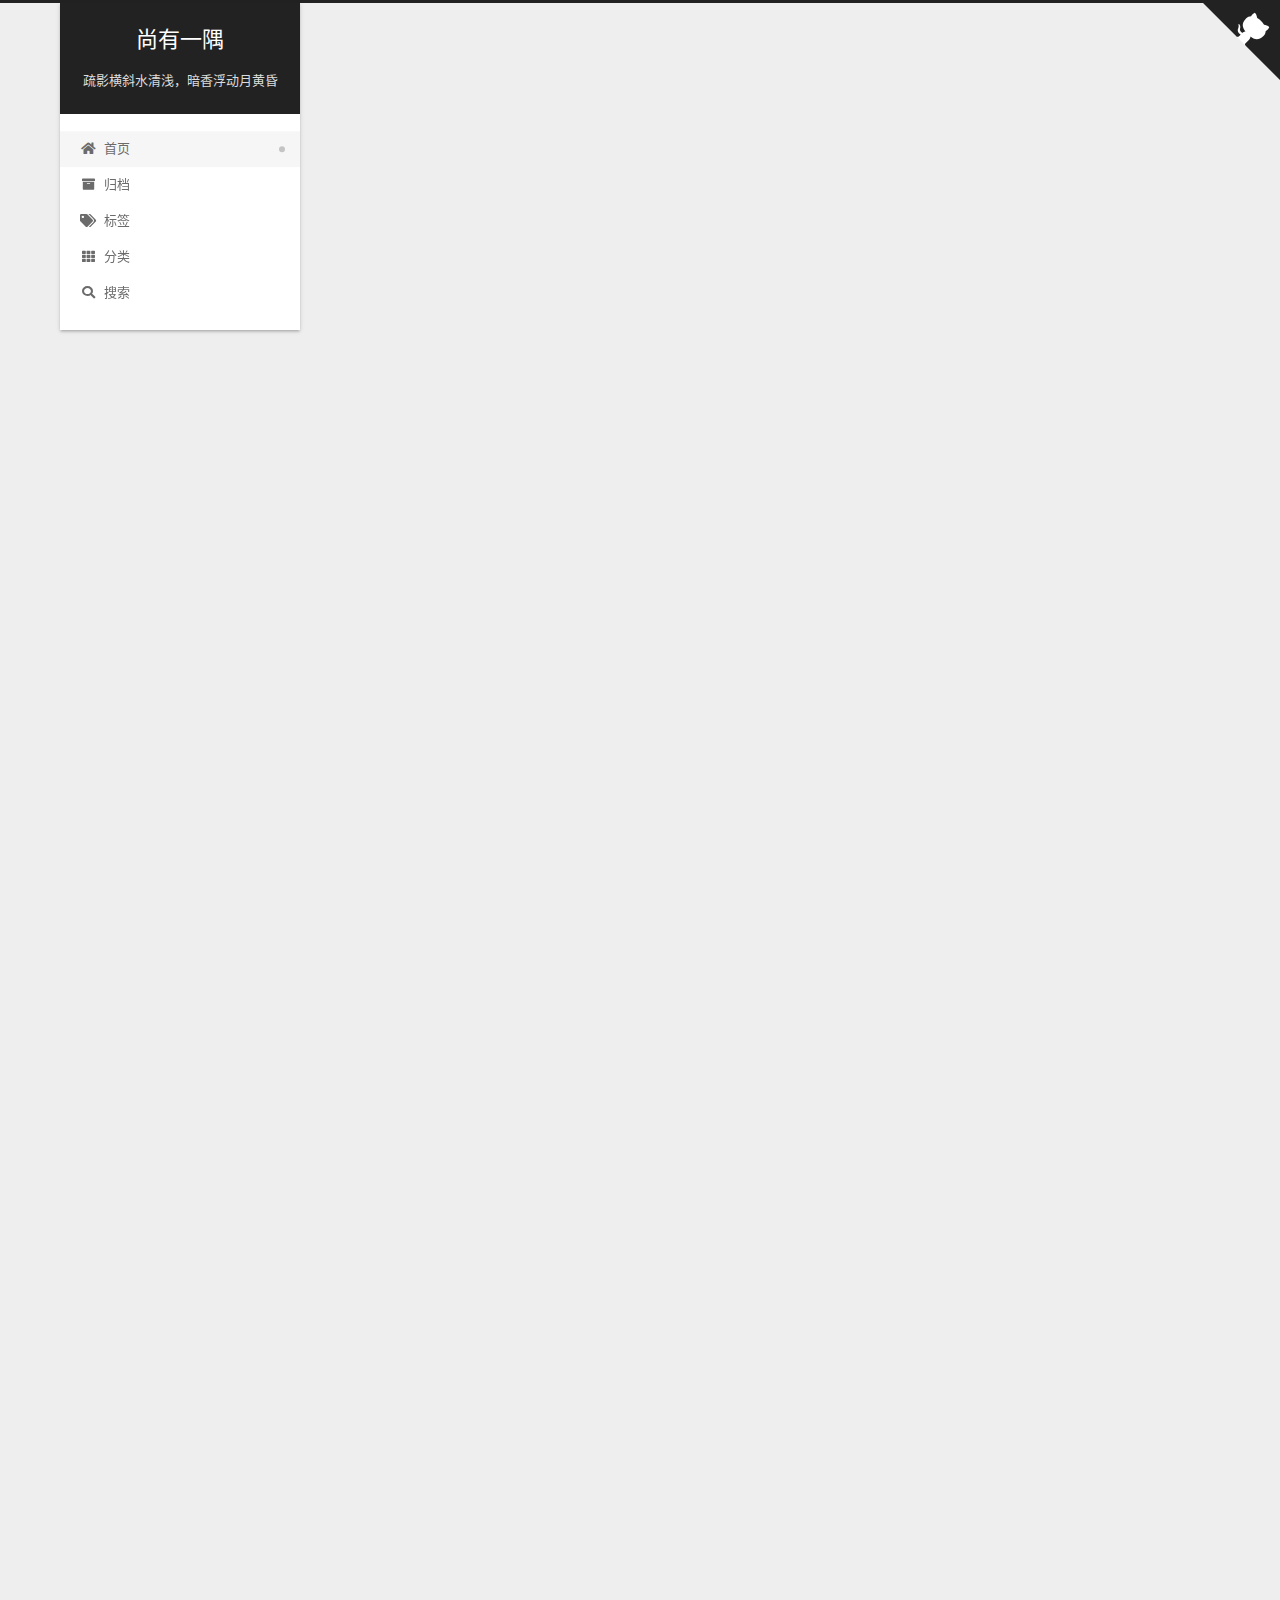
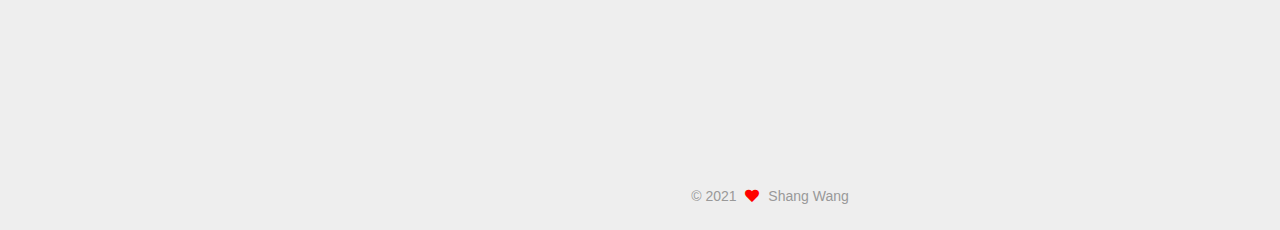
<file: index.html>
<!DOCTYPE html>
<html lang="zh-CN">
<head>
  <meta charset="UTF-8">
<meta name="viewport" content="width=device-width, initial-scale=1, maximum-scale=2">
<meta name="theme-color" content="#222">
<meta name="generator" content="Hexo 5.4.0">
  <link rel="apple-touch-icon" sizes="180x180" href="/images/apple-touch-icon-next.png">
  <link rel="icon" type="image/png" sizes="32x32" href="/images/favicon-32x32-next.png">
  <link rel="icon" type="image/png" sizes="16x16" href="/images/favicon-16x16-next.png">
  <link rel="mask-icon" href="/images/logo.svg" color="#222">

<link rel="stylesheet" href="/css/main.css">


<link rel="stylesheet" href="/lib/font-awesome/css/all.min.css">

<script id="hexo-configurations">
    var NexT = window.NexT || {};
    var CONFIG = {"hostname":"shangwangnust.github.io","root":"/","scheme":"Gemini","version":"7.8.0","exturl":false,"sidebar":{"position":"left","display":"post","padding":18,"offset":12,"onmobile":false},"copycode":{"enable":true,"show_result":true,"style":null},"back2top":{"enable":true,"sidebar":true,"scrollpercent":true},"bookmark":{"enable":false,"color":"#222","save":"auto"},"fancybox":false,"mediumzoom":false,"lazyload":false,"pangu":false,"comments":{"style":"tabs","active":null,"storage":true,"lazyload":false,"nav":null},"algolia":{"hits":{"per_page":10},"labels":{"input_placeholder":"Search for Posts","hits_empty":"We didn't find any results for the search: ${query}","hits_stats":"${hits} results found in ${time} ms"}},"localsearch":{"enable":true,"trigger":"auto","top_n_per_article":1,"unescape":false,"preload":false},"motion":{"enable":true,"async":false,"transition":{"post_block":"fadeIn","post_header":"slideDownIn","post_body":"slideDownIn","coll_header":"slideLeftIn","sidebar":"slideUpIn"}},"path":"search.xml"};
  </script>

  <meta property="og:type" content="website">
<meta property="og:title" content="尚有一隅">
<meta property="og:url" content="https://shangwangnust.github.io/index.html">
<meta property="og:site_name" content="尚有一隅">
<meta property="og:locale" content="zh_CN">
<meta property="article:author" content="Shang Wang">
<meta name="twitter:card" content="summary">

<link rel="canonical" href="https://shangwangnust.github.io/">


<script id="page-configurations">
  // https://hexo.io/docs/variables.html
  CONFIG.page = {
    sidebar: "",
    isHome : true,
    isPost : false,
    lang   : 'zh-CN'
  };
</script>

  <title>尚有一隅</title>
  






  <noscript>
  <style>
  .use-motion .brand,
  .use-motion .menu-item,
  .sidebar-inner,
  .use-motion .post-block,
  .use-motion .pagination,
  .use-motion .comments,
  .use-motion .post-header,
  .use-motion .post-body,
  .use-motion .collection-header { opacity: initial; }

  .use-motion .site-title,
  .use-motion .site-subtitle {
    opacity: initial;
    top: initial;
  }

  .use-motion .logo-line-before i { left: initial; }
  .use-motion .logo-line-after i { right: initial; }
  </style>
</noscript>

</head>

<body itemscope itemtype="http://schema.org/WebPage">
  <div class="container use-motion">
    <div class="headband"></div>

    <header class="header" itemscope itemtype="http://schema.org/WPHeader">
      <div class="header-inner"><div class="site-brand-container">
  <div class="site-nav-toggle">
    <div class="toggle" aria-label="切换导航栏">
      <span class="toggle-line toggle-line-first"></span>
      <span class="toggle-line toggle-line-middle"></span>
      <span class="toggle-line toggle-line-last"></span>
    </div>
  </div>

  <div class="site-meta">

    <a href="/" class="brand" rel="start">
      <span class="logo-line-before"><i></i></span>
      <h1 class="site-title">尚有一隅</h1>
      <span class="logo-line-after"><i></i></span>
    </a>
      <p class="site-subtitle" itemprop="description">疏影横斜水清浅，暗香浮动月黄昏</p>
  </div>

  <div class="site-nav-right">
    <div class="toggle popup-trigger">
        <i class="fa fa-search fa-fw fa-lg"></i>
    </div>
  </div>
</div>




<nav class="site-nav">
  <ul id="menu" class="main-menu menu">
        <li class="menu-item menu-item-home">

    <a href="/" rel="section"><i class="fa fa-home fa-fw"></i>首页</a>

  </li>
        <li class="menu-item menu-item-archives">

    <a href="/archives/" rel="section"><i class="fa fa-archive fa-fw"></i>归档</a>

  </li>
        <li class="menu-item menu-item-tags">

    <a href="/tags/" rel="section"><i class="fa fa-tags fa-fw"></i>标签</a>

  </li>
        <li class="menu-item menu-item-categories">

    <a href="/categories/" rel="section"><i class="fa fa-th fa-fw"></i>分类</a>

  </li>
      <li class="menu-item menu-item-search">
        <a role="button" class="popup-trigger"><i class="fa fa-search fa-fw"></i>搜索
        </a>
      </li>
  </ul>
</nav>



  <div class="search-pop-overlay">
    <div class="popup search-popup">
        <div class="search-header">
  <span class="search-icon">
    <i class="fa fa-search"></i>
  </span>
  <div class="search-input-container">
    <input autocomplete="off" autocapitalize="off"
           placeholder="搜索..." spellcheck="false"
           type="search" class="search-input">
  </div>
  <span class="popup-btn-close">
    <i class="fa fa-times-circle"></i>
  </span>
</div>
<div id="search-result">
  <div id="no-result">
    <i class="fa fa-spinner fa-pulse fa-5x fa-fw"></i>
  </div>
</div>

    </div>
  </div>

</div>
    </header>

    
  <div class="reading-progress-bar"></div>

  <a href="https://github.com/shangwangnust" class="github-corner" title="Follow me on GitHub" aria-label="Follow me on GitHub" rel="noopener" target="_blank"><svg width="80" height="80" viewBox="0 0 250 250" aria-hidden="true"><path d="M0,0 L115,115 L130,115 L142,142 L250,250 L250,0 Z"></path><path d="M128.3,109.0 C113.8,99.7 119.0,89.6 119.0,89.6 C122.0,82.7 120.5,78.6 120.5,78.6 C119.2,72.0 123.4,76.3 123.4,76.3 C127.3,80.9 125.5,87.3 125.5,87.3 C122.9,97.6 130.6,101.9 134.4,103.2" fill="currentColor" style="transform-origin: 130px 106px;" class="octo-arm"></path><path d="M115.0,115.0 C114.9,115.1 118.7,116.5 119.8,115.4 L133.7,101.6 C136.9,99.2 139.9,98.4 142.2,98.6 C133.8,88.0 127.5,74.4 143.8,58.0 C148.5,53.4 154.0,51.2 159.7,51.0 C160.3,49.4 163.2,43.6 171.4,40.1 C171.4,40.1 176.1,42.5 178.8,56.2 C183.1,58.6 187.2,61.8 190.9,65.4 C194.5,69.0 197.7,73.2 200.1,77.6 C213.8,80.2 216.3,84.9 216.3,84.9 C212.7,93.1 206.9,96.0 205.4,96.6 C205.1,102.4 203.0,107.8 198.3,112.5 C181.9,128.9 168.3,122.5 157.7,114.1 C157.9,116.9 156.7,120.9 152.7,124.9 L141.0,136.5 C139.8,137.7 141.6,141.9 141.8,141.8 Z" fill="currentColor" class="octo-body"></path></svg></a>


    <main class="main">
      <div class="main-inner">
        <div class="content-wrap">
          

          <div class="content index posts-expand">
            
      
  
  
  <article itemscope itemtype="http://schema.org/Article" class="post-block" lang="zh-CN">
    <link itemprop="mainEntityOfPage" href="https://shangwangnust.github.io/2021/06/04/My-first-blog/">

    <span hidden itemprop="author" itemscope itemtype="http://schema.org/Person">
      <meta itemprop="image" content="/images/avatar.gif">
      <meta itemprop="name" content="Shang Wang">
      <meta itemprop="description" content="">
    </span>

    <span hidden itemprop="publisher" itemscope itemtype="http://schema.org/Organization">
      <meta itemprop="name" content="尚有一隅">
    </span>
      <header class="post-header">
        <h2 class="post-title" itemprop="name headline">
          
            <a href="/2021/06/04/My-first-blog/" class="post-title-link" itemprop="url">Markdown 学习笔记</a>
        </h2>

        <div class="post-meta">
          
          
            <span class="post-meta-item">
              <span class="post-meta-item-icon">
                <i class="far fa-calendar"></i>
              </span>
              <span class="post-meta-item-text">发表于</span>
              

              <time title="创建时间：2021-06-04 16:16:47 / 修改时间：16:31:09" itemprop="dateCreated datePublished" datetime="2021-06-04T16:16:47+08:00">2021-06-04</time>
            </span>

          

        </div>
      </header>

    
    
    
    <div class="post-body" itemprop="articleBody">

      
          <h1 id="标题"><a href="#标题" class="headerlink" title="标题"></a>标题</h1><h1 id="一级标题-Ctrl-1"><a href="#一级标题-Ctrl-1" class="headerlink" title="一级标题    Ctrl+1"></a>一级标题    Ctrl+1</h1><h2 id="二级标题"><a href="#二级标题" class="headerlink" title="二级标题"></a>二级标题</h2><h3 id="三级标题"><a href="#三级标题" class="headerlink" title="三级标题"></a>三级标题</h3><h4 id="四级标题"><a href="#四级标题" class="headerlink" title="四级标题"></a>四级标题</h4><h5 id="五级标题"><a href="#五级标题" class="headerlink" title="五级标题"></a>五级标题</h5><h6 id="六级标题"><a href="#六级标题" class="headerlink" title="六级标题"></a>六级标题</h6>
      
    </div>

    
    
    
      <footer class="post-footer">
        <div class="post-eof"></div>
      </footer>
  </article>
  
  
  

      
  
  
  <article itemscope itemtype="http://schema.org/Article" class="post-block" lang="zh-CN">
    <link itemprop="mainEntityOfPage" href="https://shangwangnust.github.io/2021/06/03/hello-world/">

    <span hidden itemprop="author" itemscope itemtype="http://schema.org/Person">
      <meta itemprop="image" content="/images/avatar.gif">
      <meta itemprop="name" content="Shang Wang">
      <meta itemprop="description" content="">
    </span>

    <span hidden itemprop="publisher" itemscope itemtype="http://schema.org/Organization">
      <meta itemprop="name" content="尚有一隅">
    </span>
      <header class="post-header">
        <h2 class="post-title" itemprop="name headline">
          
            <a href="/2021/06/03/hello-world/" class="post-title-link" itemprop="url">Hello World</a>
        </h2>

        <div class="post-meta">
          
          
            <span class="post-meta-item">
              <span class="post-meta-item-icon">
                <i class="far fa-calendar"></i>
              </span>
              <span class="post-meta-item-text">发表于</span>

              <time title="创建时间：2021-06-03 20:38:23" itemprop="dateCreated datePublished" datetime="2021-06-03T20:38:23+08:00">2021-06-03</time>
            </span>

          

        </div>
      </header>

    
    
    
    <div class="post-body" itemprop="articleBody">

      
          <p>Welcome to <a target="_blank" rel="noopener" href="https://hexo.io/">Hexo</a>! This is your very first post. Check <a target="_blank" rel="noopener" href="https://hexo.io/docs/">documentation</a> for more info. If you get any problems when using Hexo, you can find the answer in <a target="_blank" rel="noopener" href="https://hexo.io/docs/troubleshooting.html">troubleshooting</a> or you can ask me on <a target="_blank" rel="noopener" href="https://github.com/hexojs/hexo/issues">GitHub</a>.</p>
<h2 id="Quick-Start"><a href="#Quick-Start" class="headerlink" title="Quick Start"></a>Quick Start</h2><h3 id="Create-a-new-post"><a href="#Create-a-new-post" class="headerlink" title="Create a new post"></a>Create a new post</h3><figure class="highlight bash"><table><tr><td class="gutter"><pre><span class="line">1</span><br></pre></td><td class="code"><pre><span class="line">$ hexo new <span class="string">&quot;My New Post&quot;</span></span><br></pre></td></tr></table></figure>

<p>More info: <a target="_blank" rel="noopener" href="https://hexo.io/docs/writing.html">Writing</a></p>
<h3 id="Run-server"><a href="#Run-server" class="headerlink" title="Run server"></a>Run server</h3><figure class="highlight bash"><table><tr><td class="gutter"><pre><span class="line">1</span><br></pre></td><td class="code"><pre><span class="line">$ hexo server</span><br></pre></td></tr></table></figure>

<p>More info: <a target="_blank" rel="noopener" href="https://hexo.io/docs/server.html">Server</a></p>
<h3 id="Generate-static-files"><a href="#Generate-static-files" class="headerlink" title="Generate static files"></a>Generate static files</h3><figure class="highlight bash"><table><tr><td class="gutter"><pre><span class="line">1</span><br></pre></td><td class="code"><pre><span class="line">$ hexo generate</span><br></pre></td></tr></table></figure>

<p>More info: <a target="_blank" rel="noopener" href="https://hexo.io/docs/generating.html">Generating</a></p>
<h3 id="Deploy-to-remote-sites"><a href="#Deploy-to-remote-sites" class="headerlink" title="Deploy to remote sites"></a>Deploy to remote sites</h3><figure class="highlight bash"><table><tr><td class="gutter"><pre><span class="line">1</span><br></pre></td><td class="code"><pre><span class="line">$ hexo deploy</span><br></pre></td></tr></table></figure>

<p>More info: <a target="_blank" rel="noopener" href="https://hexo.io/docs/one-command-deployment.html">Deployment</a></p>

      
    </div>

    
    
    
      <footer class="post-footer">
        <div class="post-eof"></div>
      </footer>
  </article>
  
  
  


  



          </div>
          

<script>
  window.addEventListener('tabs:register', () => {
    let { activeClass } = CONFIG.comments;
    if (CONFIG.comments.storage) {
      activeClass = localStorage.getItem('comments_active') || activeClass;
    }
    if (activeClass) {
      let activeTab = document.querySelector(`a[href="#comment-${activeClass}"]`);
      if (activeTab) {
        activeTab.click();
      }
    }
  });
  if (CONFIG.comments.storage) {
    window.addEventListener('tabs:click', event => {
      if (!event.target.matches('.tabs-comment .tab-content .tab-pane')) return;
      let commentClass = event.target.classList[1];
      localStorage.setItem('comments_active', commentClass);
    });
  }
</script>

        </div>
          
  
  <div class="toggle sidebar-toggle">
    <span class="toggle-line toggle-line-first"></span>
    <span class="toggle-line toggle-line-middle"></span>
    <span class="toggle-line toggle-line-last"></span>
  </div>

  <aside class="sidebar">
    <div class="sidebar-inner">

      <ul class="sidebar-nav motion-element">
        <li class="sidebar-nav-toc">
          文章目录
        </li>
        <li class="sidebar-nav-overview">
          站点概览
        </li>
      </ul>

      <!--noindex-->
      <div class="post-toc-wrap sidebar-panel">
      </div>
      <!--/noindex-->

      <div class="site-overview-wrap sidebar-panel">
        <div class="site-author motion-element" itemprop="author" itemscope itemtype="http://schema.org/Person">
  <p class="site-author-name" itemprop="name">Shang Wang</p>
  <div class="site-description" itemprop="description"></div>
</div>
<div class="site-state-wrap motion-element">
  <nav class="site-state">
      <div class="site-state-item site-state-posts">
          <a href="/archives/">
        
          <span class="site-state-item-count">2</span>
          <span class="site-state-item-name">日志</span>
        </a>
      </div>
      <div class="site-state-item site-state-tags">
        <span class="site-state-item-count">1</span>
        <span class="site-state-item-name">标签</span>
      </div>
  </nav>
</div>



      </div>
        <div class="back-to-top motion-element">
          <i class="fa fa-arrow-up"></i>
          <span>0%</span>
        </div>

    </div>
  </aside>
  <div id="sidebar-dimmer"></div>


      </div>
    </main>

    <footer class="footer">
      <div class="footer-inner">
        

        

<div class="copyright">
  
  &copy; 
  <span itemprop="copyrightYear">2021</span>
  <span class="with-love">
    <i class="fa fa-heart"></i>
  </span>
  <span class="author" itemprop="copyrightHolder">Shang Wang</span>
</div>

<!--
  <div class="powered-by">由 <a href="https://hexo.io/" class="theme-link" rel="noopener" target="_blank">Hexo</a> & <a href="https://theme-next.org/" class="theme-link" rel="noopener" target="_blank">NexT.Gemini</a> 强力驱动
  </div>
-->

        








      </div>
    </footer>
  </div>

  
  <script src="/lib/anime.min.js"></script>
  <script src="/lib/velocity/velocity.min.js"></script>
  <script src="/lib/velocity/velocity.ui.min.js"></script>

<script src="/js/utils.js"></script>

<script src="/js/motion.js"></script>


<script src="/js/schemes/pisces.js"></script>


<script src="/js/next-boot.js"></script>




  




  
<script src="/js/local-search.js"></script>













  

  

</body>
</html>
</file>
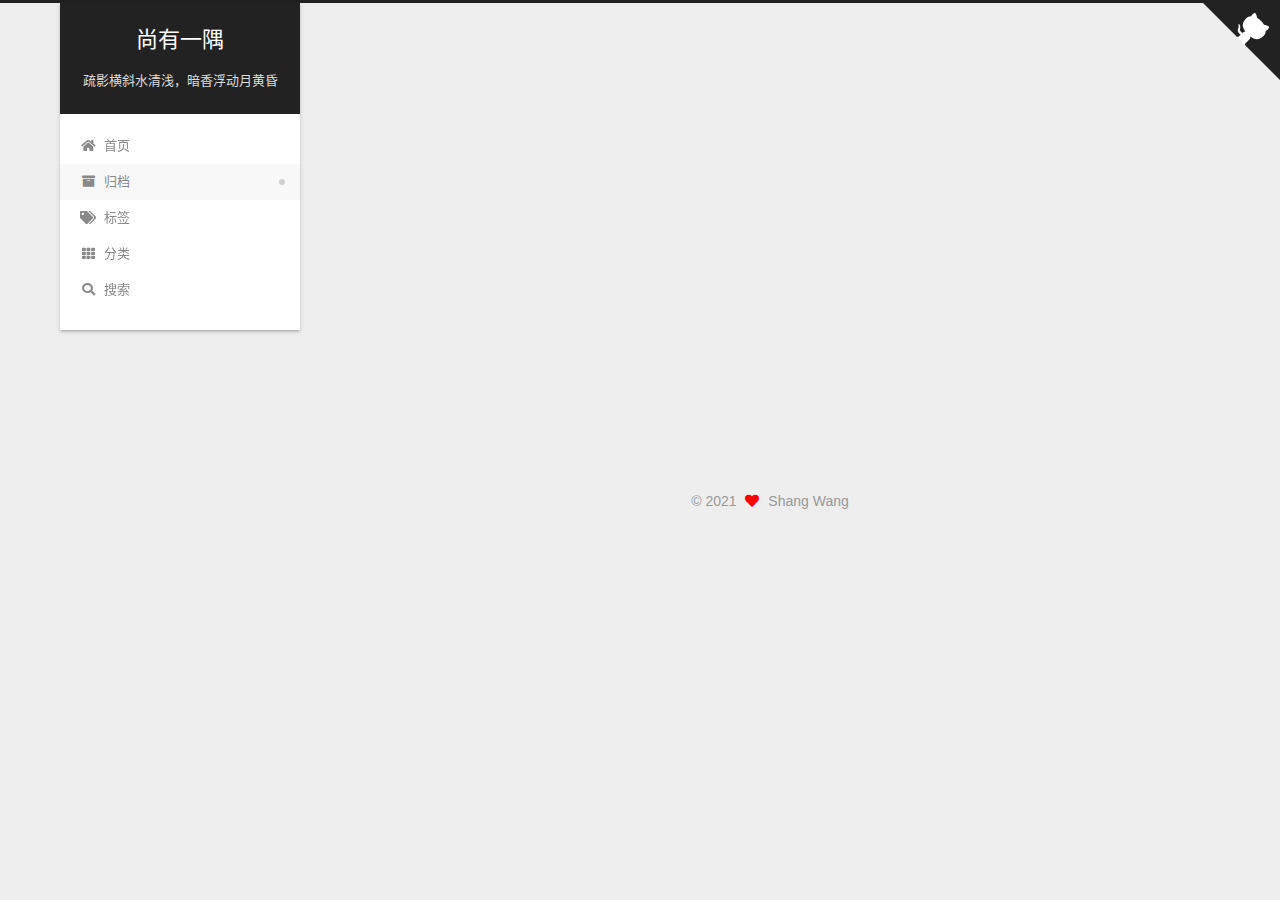
<file: archives/index.html>
<!DOCTYPE html>
<html lang="zh-CN">
<head>
  <meta charset="UTF-8">
<meta name="viewport" content="width=device-width, initial-scale=1, maximum-scale=2">
<meta name="theme-color" content="#222">
<meta name="generator" content="Hexo 5.4.0">
  <link rel="apple-touch-icon" sizes="180x180" href="/images/apple-touch-icon-next.png">
  <link rel="icon" type="image/png" sizes="32x32" href="/images/favicon-32x32-next.png">
  <link rel="icon" type="image/png" sizes="16x16" href="/images/favicon-16x16-next.png">
  <link rel="mask-icon" href="/images/logo.svg" color="#222">

<link rel="stylesheet" href="/css/main.css">


<link rel="stylesheet" href="/lib/font-awesome/css/all.min.css">

<script id="hexo-configurations">
    var NexT = window.NexT || {};
    var CONFIG = {"hostname":"shangwangnust.github.io","root":"/","scheme":"Gemini","version":"7.8.0","exturl":false,"sidebar":{"position":"left","display":"post","padding":18,"offset":12,"onmobile":false},"copycode":{"enable":true,"show_result":true,"style":null},"back2top":{"enable":true,"sidebar":true,"scrollpercent":true},"bookmark":{"enable":false,"color":"#222","save":"auto"},"fancybox":false,"mediumzoom":false,"lazyload":false,"pangu":false,"comments":{"style":"tabs","active":null,"storage":true,"lazyload":false,"nav":null},"algolia":{"hits":{"per_page":10},"labels":{"input_placeholder":"Search for Posts","hits_empty":"We didn't find any results for the search: ${query}","hits_stats":"${hits} results found in ${time} ms"}},"localsearch":{"enable":true,"trigger":"auto","top_n_per_article":1,"unescape":false,"preload":false},"motion":{"enable":true,"async":false,"transition":{"post_block":"fadeIn","post_header":"slideDownIn","post_body":"slideDownIn","coll_header":"slideLeftIn","sidebar":"slideUpIn"}},"path":"search.xml"};
  </script>

  <meta property="og:type" content="website">
<meta property="og:title" content="尚有一隅">
<meta property="og:url" content="https://shangwangnust.github.io/archives/index.html">
<meta property="og:site_name" content="尚有一隅">
<meta property="og:locale" content="zh_CN">
<meta property="article:author" content="Shang Wang">
<meta name="twitter:card" content="summary">

<link rel="canonical" href="https://shangwangnust.github.io/archives/">


<script id="page-configurations">
  // https://hexo.io/docs/variables.html
  CONFIG.page = {
    sidebar: "",
    isHome : false,
    isPost : false,
    lang   : 'zh-CN'
  };
</script>

  <title>归档 | 尚有一隅</title>
  






  <noscript>
  <style>
  .use-motion .brand,
  .use-motion .menu-item,
  .sidebar-inner,
  .use-motion .post-block,
  .use-motion .pagination,
  .use-motion .comments,
  .use-motion .post-header,
  .use-motion .post-body,
  .use-motion .collection-header { opacity: initial; }

  .use-motion .site-title,
  .use-motion .site-subtitle {
    opacity: initial;
    top: initial;
  }

  .use-motion .logo-line-before i { left: initial; }
  .use-motion .logo-line-after i { right: initial; }
  </style>
</noscript>

</head>

<body itemscope itemtype="http://schema.org/WebPage">
  <div class="container use-motion">
    <div class="headband"></div>

    <header class="header" itemscope itemtype="http://schema.org/WPHeader">
      <div class="header-inner"><div class="site-brand-container">
  <div class="site-nav-toggle">
    <div class="toggle" aria-label="切换导航栏">
      <span class="toggle-line toggle-line-first"></span>
      <span class="toggle-line toggle-line-middle"></span>
      <span class="toggle-line toggle-line-last"></span>
    </div>
  </div>

  <div class="site-meta">

    <a href="/" class="brand" rel="start">
      <span class="logo-line-before"><i></i></span>
      <h1 class="site-title">尚有一隅</h1>
      <span class="logo-line-after"><i></i></span>
    </a>
      <p class="site-subtitle" itemprop="description">疏影横斜水清浅，暗香浮动月黄昏</p>
  </div>

  <div class="site-nav-right">
    <div class="toggle popup-trigger">
        <i class="fa fa-search fa-fw fa-lg"></i>
    </div>
  </div>
</div>




<nav class="site-nav">
  <ul id="menu" class="main-menu menu">
        <li class="menu-item menu-item-home">

    <a href="/" rel="section"><i class="fa fa-home fa-fw"></i>首页</a>

  </li>
        <li class="menu-item menu-item-archives">

    <a href="/archives/" rel="section"><i class="fa fa-archive fa-fw"></i>归档</a>

  </li>
        <li class="menu-item menu-item-tags">

    <a href="/tags/" rel="section"><i class="fa fa-tags fa-fw"></i>标签</a>

  </li>
        <li class="menu-item menu-item-categories">

    <a href="/categories/" rel="section"><i class="fa fa-th fa-fw"></i>分类</a>

  </li>
      <li class="menu-item menu-item-search">
        <a role="button" class="popup-trigger"><i class="fa fa-search fa-fw"></i>搜索
        </a>
      </li>
  </ul>
</nav>



  <div class="search-pop-overlay">
    <div class="popup search-popup">
        <div class="search-header">
  <span class="search-icon">
    <i class="fa fa-search"></i>
  </span>
  <div class="search-input-container">
    <input autocomplete="off" autocapitalize="off"
           placeholder="搜索..." spellcheck="false"
           type="search" class="search-input">
  </div>
  <span class="popup-btn-close">
    <i class="fa fa-times-circle"></i>
  </span>
</div>
<div id="search-result">
  <div id="no-result">
    <i class="fa fa-spinner fa-pulse fa-5x fa-fw"></i>
  </div>
</div>

    </div>
  </div>

</div>
    </header>

    
  <div class="reading-progress-bar"></div>

  <a href="https://github.com/shangwangnust" class="github-corner" title="Follow me on GitHub" aria-label="Follow me on GitHub" rel="noopener" target="_blank"><svg width="80" height="80" viewBox="0 0 250 250" aria-hidden="true"><path d="M0,0 L115,115 L130,115 L142,142 L250,250 L250,0 Z"></path><path d="M128.3,109.0 C113.8,99.7 119.0,89.6 119.0,89.6 C122.0,82.7 120.5,78.6 120.5,78.6 C119.2,72.0 123.4,76.3 123.4,76.3 C127.3,80.9 125.5,87.3 125.5,87.3 C122.9,97.6 130.6,101.9 134.4,103.2" fill="currentColor" style="transform-origin: 130px 106px;" class="octo-arm"></path><path d="M115.0,115.0 C114.9,115.1 118.7,116.5 119.8,115.4 L133.7,101.6 C136.9,99.2 139.9,98.4 142.2,98.6 C133.8,88.0 127.5,74.4 143.8,58.0 C148.5,53.4 154.0,51.2 159.7,51.0 C160.3,49.4 163.2,43.6 171.4,40.1 C171.4,40.1 176.1,42.5 178.8,56.2 C183.1,58.6 187.2,61.8 190.9,65.4 C194.5,69.0 197.7,73.2 200.1,77.6 C213.8,80.2 216.3,84.9 216.3,84.9 C212.7,93.1 206.9,96.0 205.4,96.6 C205.1,102.4 203.0,107.8 198.3,112.5 C181.9,128.9 168.3,122.5 157.7,114.1 C157.9,116.9 156.7,120.9 152.7,124.9 L141.0,136.5 C139.8,137.7 141.6,141.9 141.8,141.8 Z" fill="currentColor" class="octo-body"></path></svg></a>


    <main class="main">
      <div class="main-inner">
        <div class="content-wrap">
          

          <div class="content archive">
            

  
  
  
  <div class="post-block">
    <div class="posts-collapse">
      <div class="collection-title">
        <span class="collection-header">嗯..! 目前共计 2 篇日志。 继续努力。</span>
      </div>

      
    <div class="collection-year">
      <span class="collection-header">2021</span>
    </div>

  <article itemscope itemtype="http://schema.org/Article">
    <header class="post-header">

      <div class="post-meta">
        <time itemprop="dateCreated"
              datetime="2021-06-04T16:16:47+08:00"
              content="2021-06-04">
          06-04
        </time>
      </div>

      <div class="post-title">
          <a class="post-title-link" href="/2021/06/04/My-first-blog/" itemprop="url">
            <span itemprop="name">Markdown 学习笔记</span>
          </a>
      </div>

    </header>
  </article>

  <article itemscope itemtype="http://schema.org/Article">
    <header class="post-header">

      <div class="post-meta">
        <time itemprop="dateCreated"
              datetime="2021-06-03T20:38:23+08:00"
              content="2021-06-03">
          06-03
        </time>
      </div>

      <div class="post-title">
          <a class="post-title-link" href="/2021/06/03/hello-world/" itemprop="url">
            <span itemprop="name">Hello World</span>
          </a>
      </div>

    </header>
  </article>


    </div>
  </div>
  
  
  

  



          </div>
          

<script>
  window.addEventListener('tabs:register', () => {
    let { activeClass } = CONFIG.comments;
    if (CONFIG.comments.storage) {
      activeClass = localStorage.getItem('comments_active') || activeClass;
    }
    if (activeClass) {
      let activeTab = document.querySelector(`a[href="#comment-${activeClass}"]`);
      if (activeTab) {
        activeTab.click();
      }
    }
  });
  if (CONFIG.comments.storage) {
    window.addEventListener('tabs:click', event => {
      if (!event.target.matches('.tabs-comment .tab-content .tab-pane')) return;
      let commentClass = event.target.classList[1];
      localStorage.setItem('comments_active', commentClass);
    });
  }
</script>

        </div>
          
  
  <div class="toggle sidebar-toggle">
    <span class="toggle-line toggle-line-first"></span>
    <span class="toggle-line toggle-line-middle"></span>
    <span class="toggle-line toggle-line-last"></span>
  </div>

  <aside class="sidebar">
    <div class="sidebar-inner">

      <ul class="sidebar-nav motion-element">
        <li class="sidebar-nav-toc">
          文章目录
        </li>
        <li class="sidebar-nav-overview">
          站点概览
        </li>
      </ul>

      <!--noindex-->
      <div class="post-toc-wrap sidebar-panel">
      </div>
      <!--/noindex-->

      <div class="site-overview-wrap sidebar-panel">
        <div class="site-author motion-element" itemprop="author" itemscope itemtype="http://schema.org/Person">
  <p class="site-author-name" itemprop="name">Shang Wang</p>
  <div class="site-description" itemprop="description"></div>
</div>
<div class="site-state-wrap motion-element">
  <nav class="site-state">
      <div class="site-state-item site-state-posts">
          <a href="/archives/">
        
          <span class="site-state-item-count">2</span>
          <span class="site-state-item-name">日志</span>
        </a>
      </div>
      <div class="site-state-item site-state-tags">
        <span class="site-state-item-count">1</span>
        <span class="site-state-item-name">标签</span>
      </div>
  </nav>
</div>



      </div>
        <div class="back-to-top motion-element">
          <i class="fa fa-arrow-up"></i>
          <span>0%</span>
        </div>

    </div>
  </aside>
  <div id="sidebar-dimmer"></div>


      </div>
    </main>

    <footer class="footer">
      <div class="footer-inner">
        

        

<div class="copyright">
  
  &copy; 
  <span itemprop="copyrightYear">2021</span>
  <span class="with-love">
    <i class="fa fa-heart"></i>
  </span>
  <span class="author" itemprop="copyrightHolder">Shang Wang</span>
</div>

<!--
  <div class="powered-by">由 <a href="https://hexo.io/" class="theme-link" rel="noopener" target="_blank">Hexo</a> & <a href="https://theme-next.org/" class="theme-link" rel="noopener" target="_blank">NexT.Gemini</a> 强力驱动
  </div>
-->

        








      </div>
    </footer>
  </div>

  
  <script src="/lib/anime.min.js"></script>
  <script src="/lib/velocity/velocity.min.js"></script>
  <script src="/lib/velocity/velocity.ui.min.js"></script>

<script src="/js/utils.js"></script>

<script src="/js/motion.js"></script>


<script src="/js/schemes/pisces.js"></script>


<script src="/js/next-boot.js"></script>




  




  
<script src="/js/local-search.js"></script>













  

  

</body>
</html>
</file>
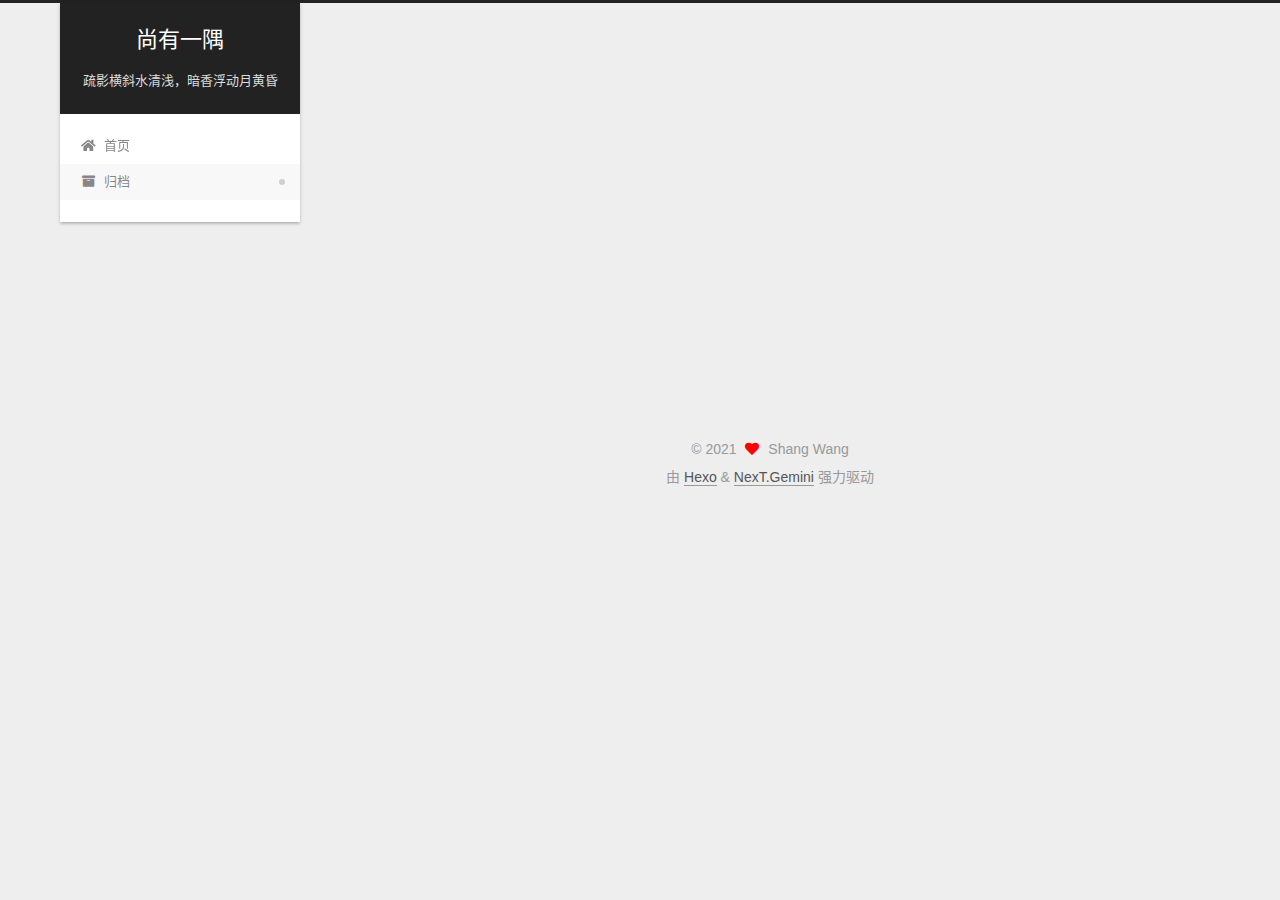
<file: archives/2021/index.html>
<!DOCTYPE html>
<html lang="zh-CN">
<head>
  <meta charset="UTF-8">
<meta name="viewport" content="width=device-width, initial-scale=1, maximum-scale=2">
<meta name="theme-color" content="#222">
<meta name="generator" content="Hexo 5.4.0">
  <link rel="apple-touch-icon" sizes="180x180" href="/images/apple-touch-icon-next.png">
  <link rel="icon" type="image/png" sizes="32x32" href="/images/favicon-32x32-next.png">
  <link rel="icon" type="image/png" sizes="16x16" href="/images/favicon-16x16-next.png">
  <link rel="mask-icon" href="/images/logo.svg" color="#222">

<link rel="stylesheet" href="/css/main.css">


<link rel="stylesheet" href="/lib/font-awesome/css/all.min.css">

<script id="hexo-configurations">
    var NexT = window.NexT || {};
    var CONFIG = {"hostname":"shangwangnust.github.io","root":"/","scheme":"Gemini","version":"7.8.0","exturl":false,"sidebar":{"position":"left","display":"post","padding":18,"offset":12,"onmobile":false},"copycode":{"enable":false,"show_result":false,"style":null},"back2top":{"enable":true,"sidebar":false,"scrollpercent":false},"bookmark":{"enable":false,"color":"#222","save":"auto"},"fancybox":false,"mediumzoom":false,"lazyload":false,"pangu":false,"comments":{"style":"tabs","active":null,"storage":true,"lazyload":false,"nav":null},"algolia":{"hits":{"per_page":10},"labels":{"input_placeholder":"Search for Posts","hits_empty":"We didn't find any results for the search: ${query}","hits_stats":"${hits} results found in ${time} ms"}},"localsearch":{"enable":false,"trigger":"auto","top_n_per_article":1,"unescape":false,"preload":false},"motion":{"enable":true,"async":false,"transition":{"post_block":"fadeIn","post_header":"slideDownIn","post_body":"slideDownIn","coll_header":"slideLeftIn","sidebar":"slideUpIn"}}};
  </script>

  <meta name="description" content="OpenFOAM">
<meta property="og:type" content="website">
<meta property="og:title" content="尚有一隅">
<meta property="og:url" content="https://shangwangnust.github.io/archives/2021/index.html">
<meta property="og:site_name" content="尚有一隅">
<meta property="og:description" content="OpenFOAM">
<meta property="og:locale" content="zh_CN">
<meta property="article:author" content="Shang Wang">
<meta name="twitter:card" content="summary">

<link rel="canonical" href="https://shangwangnust.github.io/archives/2021/">


<script id="page-configurations">
  // https://hexo.io/docs/variables.html
  CONFIG.page = {
    sidebar: "",
    isHome : false,
    isPost : false,
    lang   : 'zh-CN'
  };
</script>

  <title>归档 | 尚有一隅</title>
  






  <noscript>
  <style>
  .use-motion .brand,
  .use-motion .menu-item,
  .sidebar-inner,
  .use-motion .post-block,
  .use-motion .pagination,
  .use-motion .comments,
  .use-motion .post-header,
  .use-motion .post-body,
  .use-motion .collection-header { opacity: initial; }

  .use-motion .site-title,
  .use-motion .site-subtitle {
    opacity: initial;
    top: initial;
  }

  .use-motion .logo-line-before i { left: initial; }
  .use-motion .logo-line-after i { right: initial; }
  </style>
</noscript>

</head>

<body itemscope itemtype="http://schema.org/WebPage">
  <div class="container use-motion">
    <div class="headband"></div>

    <header class="header" itemscope itemtype="http://schema.org/WPHeader">
      <div class="header-inner"><div class="site-brand-container">
  <div class="site-nav-toggle">
    <div class="toggle" aria-label="切换导航栏">
      <span class="toggle-line toggle-line-first"></span>
      <span class="toggle-line toggle-line-middle"></span>
      <span class="toggle-line toggle-line-last"></span>
    </div>
  </div>

  <div class="site-meta">

    <a href="/" class="brand" rel="start">
      <span class="logo-line-before"><i></i></span>
      <h1 class="site-title">尚有一隅</h1>
      <span class="logo-line-after"><i></i></span>
    </a>
      <p class="site-subtitle" itemprop="description">疏影横斜水清浅，暗香浮动月黄昏</p>
  </div>

  <div class="site-nav-right">
    <div class="toggle popup-trigger">
    </div>
  </div>
</div>




<nav class="site-nav">
  <ul id="menu" class="main-menu menu">
        <li class="menu-item menu-item-home">

    <a href="/" rel="section"><i class="fa fa-home fa-fw"></i>首页</a>

  </li>
        <li class="menu-item menu-item-archives">

    <a href="/archives/" rel="section"><i class="fa fa-archive fa-fw"></i>归档</a>

  </li>
  </ul>
</nav>




</div>
    </header>

    
  <div class="back-to-top">
    <i class="fa fa-arrow-up"></i>
    <span>0%</span>
  </div>


    <main class="main">
      <div class="main-inner">
        <div class="content-wrap">
          

          <div class="content archive">
            

  
  
  
  <div class="post-block">
    <div class="posts-collapse">
      <div class="collection-title">
        <span class="collection-header">嗯..! 目前共计 2 篇日志。 继续努力。</span>
      </div>

      
    <div class="collection-year">
      <span class="collection-header">2021</span>
    </div>

  <article itemscope itemtype="http://schema.org/Article">
    <header class="post-header">

      <div class="post-meta">
        <time itemprop="dateCreated"
              datetime="2021-06-03T23:12:47+08:00"
              content="2021-06-03">
          06-03
        </time>
      </div>

      <div class="post-title">
          <a class="post-title-link" href="/2021/06/03/My-first-blog/" itemprop="url">
            <span itemprop="name">My first blog</span>
          </a>
      </div>

    </header>
  </article>

  <article itemscope itemtype="http://schema.org/Article">
    <header class="post-header">

      <div class="post-meta">
        <time itemprop="dateCreated"
              datetime="2021-06-03T20:38:23+08:00"
              content="2021-06-03">
          06-03
        </time>
      </div>

      <div class="post-title">
          <a class="post-title-link" href="/2021/06/03/hello-world/" itemprop="url">
            <span itemprop="name">Hello World</span>
          </a>
      </div>

    </header>
  </article>


    </div>
  </div>
  
  
  

  



          </div>
          

<script>
  window.addEventListener('tabs:register', () => {
    let { activeClass } = CONFIG.comments;
    if (CONFIG.comments.storage) {
      activeClass = localStorage.getItem('comments_active') || activeClass;
    }
    if (activeClass) {
      let activeTab = document.querySelector(`a[href="#comment-${activeClass}"]`);
      if (activeTab) {
        activeTab.click();
      }
    }
  });
  if (CONFIG.comments.storage) {
    window.addEventListener('tabs:click', event => {
      if (!event.target.matches('.tabs-comment .tab-content .tab-pane')) return;
      let commentClass = event.target.classList[1];
      localStorage.setItem('comments_active', commentClass);
    });
  }
</script>

        </div>
          
  
  <div class="toggle sidebar-toggle">
    <span class="toggle-line toggle-line-first"></span>
    <span class="toggle-line toggle-line-middle"></span>
    <span class="toggle-line toggle-line-last"></span>
  </div>

  <aside class="sidebar">
    <div class="sidebar-inner">

      <ul class="sidebar-nav motion-element">
        <li class="sidebar-nav-toc">
          文章目录
        </li>
        <li class="sidebar-nav-overview">
          站点概览
        </li>
      </ul>

      <!--noindex-->
      <div class="post-toc-wrap sidebar-panel">
      </div>
      <!--/noindex-->

      <div class="site-overview-wrap sidebar-panel">
        <div class="site-author motion-element" itemprop="author" itemscope itemtype="http://schema.org/Person">
  <p class="site-author-name" itemprop="name">Shang Wang</p>
  <div class="site-description" itemprop="description">OpenFOAM</div>
</div>
<div class="site-state-wrap motion-element">
  <nav class="site-state">
      <div class="site-state-item site-state-posts">
          <a href="/archives/">
        
          <span class="site-state-item-count">2</span>
          <span class="site-state-item-name">日志</span>
        </a>
      </div>
  </nav>
</div>



      </div>

    </div>
  </aside>
  <div id="sidebar-dimmer"></div>


      </div>
    </main>

    <footer class="footer">
      <div class="footer-inner">
        

        

<div class="copyright">
  
  &copy; 
  <span itemprop="copyrightYear">2021</span>
  <span class="with-love">
    <i class="fa fa-heart"></i>
  </span>
  <span class="author" itemprop="copyrightHolder">Shang Wang</span>
</div>
  <div class="powered-by">由 <a href="https://hexo.io/" class="theme-link" rel="noopener" target="_blank">Hexo</a> & <a href="https://theme-next.org/" class="theme-link" rel="noopener" target="_blank">NexT.Gemini</a> 强力驱动
  </div>

        








      </div>
    </footer>
  </div>

  
  <script src="/lib/anime.min.js"></script>
  <script src="/lib/velocity/velocity.min.js"></script>
  <script src="/lib/velocity/velocity.ui.min.js"></script>

<script src="/js/utils.js"></script>

<script src="/js/motion.js"></script>


<script src="/js/schemes/pisces.js"></script>


<script src="/js/next-boot.js"></script>




  















  

  

</body>
</html>
</file>
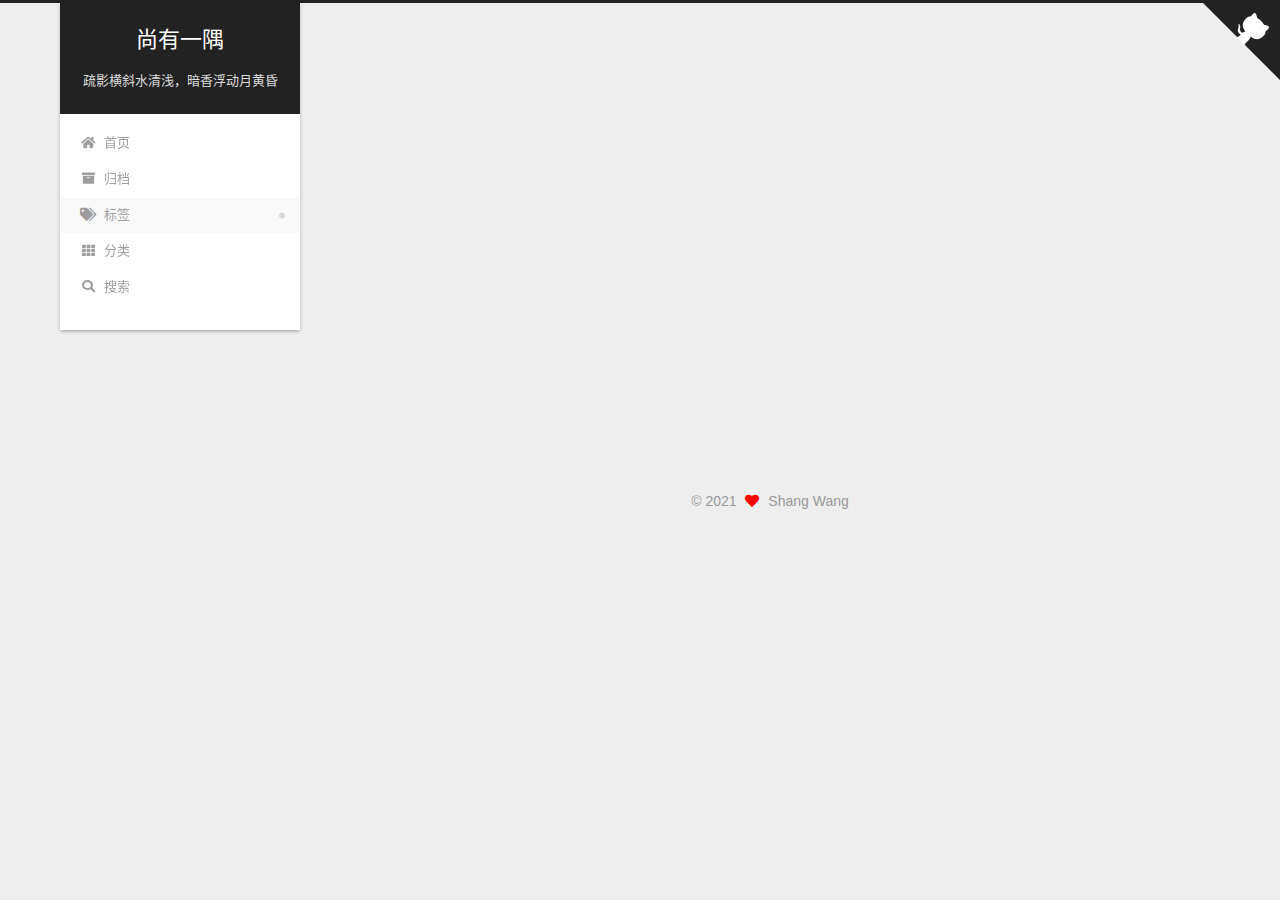
<file: tags/Markdown/index.html>
<!DOCTYPE html>
<html lang="zh-CN">
<head>
  <meta charset="UTF-8">
<meta name="viewport" content="width=device-width, initial-scale=1, maximum-scale=2">
<meta name="theme-color" content="#222">
<meta name="generator" content="Hexo 5.4.0">
  <link rel="apple-touch-icon" sizes="180x180" href="/images/apple-touch-icon-next.png">
  <link rel="icon" type="image/png" sizes="32x32" href="/images/favicon-32x32-next.png">
  <link rel="icon" type="image/png" sizes="16x16" href="/images/favicon-16x16-next.png">
  <link rel="mask-icon" href="/images/logo.svg" color="#222">

<link rel="stylesheet" href="/css/main.css">


<link rel="stylesheet" href="/lib/font-awesome/css/all.min.css">

<script id="hexo-configurations">
    var NexT = window.NexT || {};
    var CONFIG = {"hostname":"shangwangnust.github.io","root":"/","scheme":"Gemini","version":"7.8.0","exturl":false,"sidebar":{"position":"left","display":"post","padding":18,"offset":12,"onmobile":false},"copycode":{"enable":true,"show_result":true,"style":null},"back2top":{"enable":true,"sidebar":true,"scrollpercent":true},"bookmark":{"enable":false,"color":"#222","save":"auto"},"fancybox":false,"mediumzoom":false,"lazyload":false,"pangu":false,"comments":{"style":"tabs","active":null,"storage":true,"lazyload":false,"nav":null},"algolia":{"hits":{"per_page":10},"labels":{"input_placeholder":"Search for Posts","hits_empty":"We didn't find any results for the search: ${query}","hits_stats":"${hits} results found in ${time} ms"}},"localsearch":{"enable":true,"trigger":"auto","top_n_per_article":1,"unescape":false,"preload":false},"motion":{"enable":true,"async":false,"transition":{"post_block":"fadeIn","post_header":"slideDownIn","post_body":"slideDownIn","coll_header":"slideLeftIn","sidebar":"slideUpIn"}},"path":"search.xml"};
  </script>

  <meta property="og:type" content="website">
<meta property="og:title" content="尚有一隅">
<meta property="og:url" content="https://shangwangnust.github.io/tags/Markdown/index.html">
<meta property="og:site_name" content="尚有一隅">
<meta property="og:locale" content="zh_CN">
<meta property="article:author" content="Shang Wang">
<meta name="twitter:card" content="summary">

<link rel="canonical" href="https://shangwangnust.github.io/tags/Markdown/">


<script id="page-configurations">
  // https://hexo.io/docs/variables.html
  CONFIG.page = {
    sidebar: "",
    isHome : false,
    isPost : false,
    lang   : 'zh-CN'
  };
</script>

  <title>标签: Markdown | 尚有一隅</title>
  






  <noscript>
  <style>
  .use-motion .brand,
  .use-motion .menu-item,
  .sidebar-inner,
  .use-motion .post-block,
  .use-motion .pagination,
  .use-motion .comments,
  .use-motion .post-header,
  .use-motion .post-body,
  .use-motion .collection-header { opacity: initial; }

  .use-motion .site-title,
  .use-motion .site-subtitle {
    opacity: initial;
    top: initial;
  }

  .use-motion .logo-line-before i { left: initial; }
  .use-motion .logo-line-after i { right: initial; }
  </style>
</noscript>

</head>

<body itemscope itemtype="http://schema.org/WebPage">
  <div class="container use-motion">
    <div class="headband"></div>

    <header class="header" itemscope itemtype="http://schema.org/WPHeader">
      <div class="header-inner"><div class="site-brand-container">
  <div class="site-nav-toggle">
    <div class="toggle" aria-label="切换导航栏">
      <span class="toggle-line toggle-line-first"></span>
      <span class="toggle-line toggle-line-middle"></span>
      <span class="toggle-line toggle-line-last"></span>
    </div>
  </div>

  <div class="site-meta">

    <a href="/" class="brand" rel="start">
      <span class="logo-line-before"><i></i></span>
      <h1 class="site-title">尚有一隅</h1>
      <span class="logo-line-after"><i></i></span>
    </a>
      <p class="site-subtitle" itemprop="description">疏影横斜水清浅，暗香浮动月黄昏</p>
  </div>

  <div class="site-nav-right">
    <div class="toggle popup-trigger">
        <i class="fa fa-search fa-fw fa-lg"></i>
    </div>
  </div>
</div>




<nav class="site-nav">
  <ul id="menu" class="main-menu menu">
        <li class="menu-item menu-item-home">

    <a href="/" rel="section"><i class="fa fa-home fa-fw"></i>首页</a>

  </li>
        <li class="menu-item menu-item-archives">

    <a href="/archives/" rel="section"><i class="fa fa-archive fa-fw"></i>归档</a>

  </li>
        <li class="menu-item menu-item-tags">

    <a href="/tags/" rel="section"><i class="fa fa-tags fa-fw"></i>标签</a>

  </li>
        <li class="menu-item menu-item-categories">

    <a href="/categories/" rel="section"><i class="fa fa-th fa-fw"></i>分类</a>

  </li>
      <li class="menu-item menu-item-search">
        <a role="button" class="popup-trigger"><i class="fa fa-search fa-fw"></i>搜索
        </a>
      </li>
  </ul>
</nav>



  <div class="search-pop-overlay">
    <div class="popup search-popup">
        <div class="search-header">
  <span class="search-icon">
    <i class="fa fa-search"></i>
  </span>
  <div class="search-input-container">
    <input autocomplete="off" autocapitalize="off"
           placeholder="搜索..." spellcheck="false"
           type="search" class="search-input">
  </div>
  <span class="popup-btn-close">
    <i class="fa fa-times-circle"></i>
  </span>
</div>
<div id="search-result">
  <div id="no-result">
    <i class="fa fa-spinner fa-pulse fa-5x fa-fw"></i>
  </div>
</div>

    </div>
  </div>

</div>
    </header>

    
  <div class="reading-progress-bar"></div>

  <a href="https://github.com/shangwangnust" class="github-corner" title="Follow me on GitHub" aria-label="Follow me on GitHub" rel="noopener" target="_blank"><svg width="80" height="80" viewBox="0 0 250 250" aria-hidden="true"><path d="M0,0 L115,115 L130,115 L142,142 L250,250 L250,0 Z"></path><path d="M128.3,109.0 C113.8,99.7 119.0,89.6 119.0,89.6 C122.0,82.7 120.5,78.6 120.5,78.6 C119.2,72.0 123.4,76.3 123.4,76.3 C127.3,80.9 125.5,87.3 125.5,87.3 C122.9,97.6 130.6,101.9 134.4,103.2" fill="currentColor" style="transform-origin: 130px 106px;" class="octo-arm"></path><path d="M115.0,115.0 C114.9,115.1 118.7,116.5 119.8,115.4 L133.7,101.6 C136.9,99.2 139.9,98.4 142.2,98.6 C133.8,88.0 127.5,74.4 143.8,58.0 C148.5,53.4 154.0,51.2 159.7,51.0 C160.3,49.4 163.2,43.6 171.4,40.1 C171.4,40.1 176.1,42.5 178.8,56.2 C183.1,58.6 187.2,61.8 190.9,65.4 C194.5,69.0 197.7,73.2 200.1,77.6 C213.8,80.2 216.3,84.9 216.3,84.9 C212.7,93.1 206.9,96.0 205.4,96.6 C205.1,102.4 203.0,107.8 198.3,112.5 C181.9,128.9 168.3,122.5 157.7,114.1 C157.9,116.9 156.7,120.9 152.7,124.9 L141.0,136.5 C139.8,137.7 141.6,141.9 141.8,141.8 Z" fill="currentColor" class="octo-body"></path></svg></a>


    <main class="main">
      <div class="main-inner">
        <div class="content-wrap">
          

          <div class="content tag">
            

  
  
  
  <div class="post-block">
    <div class="posts-collapse">
      <div class="collection-title">
        <h2 class="collection-header">Markdown
          <small>标签</small>
        </h2>
      </div>

      
    <div class="collection-year">
      <span class="collection-header">2021</span>
    </div>

  <article itemscope itemtype="http://schema.org/Article">
    <header class="post-header">

      <div class="post-meta">
        <time itemprop="dateCreated"
              datetime="2021-06-04T16:16:47+08:00"
              content="2021-06-04">
          06-04
        </time>
      </div>

      <div class="post-title">
          <a class="post-title-link" href="/2021/06/04/My-first-blog/" itemprop="url">
            <span itemprop="name">Markdown 学习笔记</span>
          </a>
      </div>

    </header>
  </article>

    </div>
  </div>
  
  
  

  



          </div>
          

<script>
  window.addEventListener('tabs:register', () => {
    let { activeClass } = CONFIG.comments;
    if (CONFIG.comments.storage) {
      activeClass = localStorage.getItem('comments_active') || activeClass;
    }
    if (activeClass) {
      let activeTab = document.querySelector(`a[href="#comment-${activeClass}"]`);
      if (activeTab) {
        activeTab.click();
      }
    }
  });
  if (CONFIG.comments.storage) {
    window.addEventListener('tabs:click', event => {
      if (!event.target.matches('.tabs-comment .tab-content .tab-pane')) return;
      let commentClass = event.target.classList[1];
      localStorage.setItem('comments_active', commentClass);
    });
  }
</script>

        </div>
          
  
  <div class="toggle sidebar-toggle">
    <span class="toggle-line toggle-line-first"></span>
    <span class="toggle-line toggle-line-middle"></span>
    <span class="toggle-line toggle-line-last"></span>
  </div>

  <aside class="sidebar">
    <div class="sidebar-inner">

      <ul class="sidebar-nav motion-element">
        <li class="sidebar-nav-toc">
          文章目录
        </li>
        <li class="sidebar-nav-overview">
          站点概览
        </li>
      </ul>

      <!--noindex-->
      <div class="post-toc-wrap sidebar-panel">
      </div>
      <!--/noindex-->

      <div class="site-overview-wrap sidebar-panel">
        <div class="site-author motion-element" itemprop="author" itemscope itemtype="http://schema.org/Person">
  <p class="site-author-name" itemprop="name">Shang Wang</p>
  <div class="site-description" itemprop="description"></div>
</div>
<div class="site-state-wrap motion-element">
  <nav class="site-state">
      <div class="site-state-item site-state-posts">
          <a href="/archives/">
        
          <span class="site-state-item-count">2</span>
          <span class="site-state-item-name">日志</span>
        </a>
      </div>
      <div class="site-state-item site-state-tags">
        <span class="site-state-item-count">1</span>
        <span class="site-state-item-name">标签</span>
      </div>
  </nav>
</div>



      </div>
        <div class="back-to-top motion-element">
          <i class="fa fa-arrow-up"></i>
          <span>0%</span>
        </div>

    </div>
  </aside>
  <div id="sidebar-dimmer"></div>


      </div>
    </main>

    <footer class="footer">
      <div class="footer-inner">
        

        

<div class="copyright">
  
  &copy; 
  <span itemprop="copyrightYear">2021</span>
  <span class="with-love">
    <i class="fa fa-heart"></i>
  </span>
  <span class="author" itemprop="copyrightHolder">Shang Wang</span>
</div>

<!--
  <div class="powered-by">由 <a href="https://hexo.io/" class="theme-link" rel="noopener" target="_blank">Hexo</a> & <a href="https://theme-next.org/" class="theme-link" rel="noopener" target="_blank">NexT.Gemini</a> 强力驱动
  </div>
-->

        








      </div>
    </footer>
  </div>

  
  <script src="/lib/anime.min.js"></script>
  <script src="/lib/velocity/velocity.min.js"></script>
  <script src="/lib/velocity/velocity.ui.min.js"></script>

<script src="/js/utils.js"></script>

<script src="/js/motion.js"></script>


<script src="/js/schemes/pisces.js"></script>


<script src="/js/next-boot.js"></script>




  




  
<script src="/js/local-search.js"></script>













  

  

</body>
</html>
</file>
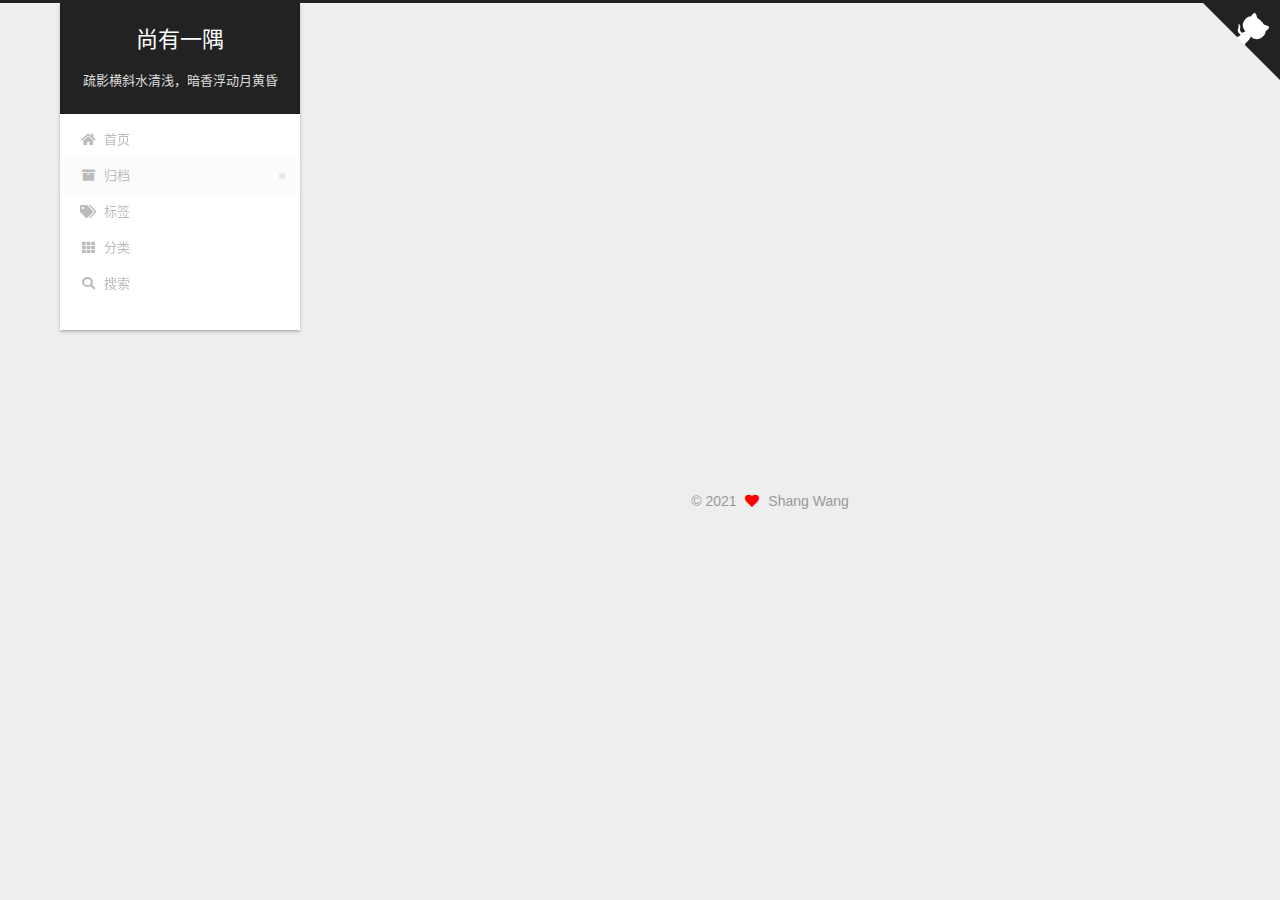
<file: archives/2021/06/index.html>
<!DOCTYPE html>
<html lang="zh-CN">
<head>
  <meta charset="UTF-8">
<meta name="viewport" content="width=device-width, initial-scale=1, maximum-scale=2">
<meta name="theme-color" content="#222">
<meta name="generator" content="Hexo 5.4.0">
  <link rel="apple-touch-icon" sizes="180x180" href="/images/apple-touch-icon-next.png">
  <link rel="icon" type="image/png" sizes="32x32" href="/images/favicon-32x32-next.png">
  <link rel="icon" type="image/png" sizes="16x16" href="/images/favicon-16x16-next.png">
  <link rel="mask-icon" href="/images/logo.svg" color="#222">

<link rel="stylesheet" href="/css/main.css">


<link rel="stylesheet" href="/lib/font-awesome/css/all.min.css">

<script id="hexo-configurations">
    var NexT = window.NexT || {};
    var CONFIG = {"hostname":"shangwangnust.github.io","root":"/","scheme":"Gemini","version":"7.8.0","exturl":false,"sidebar":{"position":"left","display":"post","padding":18,"offset":12,"onmobile":false},"copycode":{"enable":true,"show_result":true,"style":null},"back2top":{"enable":true,"sidebar":true,"scrollpercent":true},"bookmark":{"enable":false,"color":"#222","save":"auto"},"fancybox":false,"mediumzoom":false,"lazyload":false,"pangu":false,"comments":{"style":"tabs","active":null,"storage":true,"lazyload":false,"nav":null},"algolia":{"hits":{"per_page":10},"labels":{"input_placeholder":"Search for Posts","hits_empty":"We didn't find any results for the search: ${query}","hits_stats":"${hits} results found in ${time} ms"}},"localsearch":{"enable":true,"trigger":"auto","top_n_per_article":1,"unescape":false,"preload":false},"motion":{"enable":true,"async":false,"transition":{"post_block":"fadeIn","post_header":"slideDownIn","post_body":"slideDownIn","coll_header":"slideLeftIn","sidebar":"slideUpIn"}},"path":"search.xml"};
  </script>

  <meta property="og:type" content="website">
<meta property="og:title" content="尚有一隅">
<meta property="og:url" content="https://shangwangnust.github.io/archives/2021/06/index.html">
<meta property="og:site_name" content="尚有一隅">
<meta property="og:locale" content="zh_CN">
<meta property="article:author" content="Shang Wang">
<meta name="twitter:card" content="summary">

<link rel="canonical" href="https://shangwangnust.github.io/archives/2021/06/">


<script id="page-configurations">
  // https://hexo.io/docs/variables.html
  CONFIG.page = {
    sidebar: "",
    isHome : false,
    isPost : false,
    lang   : 'zh-CN'
  };
</script>

  <title>归档 | 尚有一隅</title>
  






  <noscript>
  <style>
  .use-motion .brand,
  .use-motion .menu-item,
  .sidebar-inner,
  .use-motion .post-block,
  .use-motion .pagination,
  .use-motion .comments,
  .use-motion .post-header,
  .use-motion .post-body,
  .use-motion .collection-header { opacity: initial; }

  .use-motion .site-title,
  .use-motion .site-subtitle {
    opacity: initial;
    top: initial;
  }

  .use-motion .logo-line-before i { left: initial; }
  .use-motion .logo-line-after i { right: initial; }
  </style>
</noscript>

</head>

<body itemscope itemtype="http://schema.org/WebPage">
  <div class="container use-motion">
    <div class="headband"></div>

    <header class="header" itemscope itemtype="http://schema.org/WPHeader">
      <div class="header-inner"><div class="site-brand-container">
  <div class="site-nav-toggle">
    <div class="toggle" aria-label="切换导航栏">
      <span class="toggle-line toggle-line-first"></span>
      <span class="toggle-line toggle-line-middle"></span>
      <span class="toggle-line toggle-line-last"></span>
    </div>
  </div>

  <div class="site-meta">

    <a href="/" class="brand" rel="start">
      <span class="logo-line-before"><i></i></span>
      <h1 class="site-title">尚有一隅</h1>
      <span class="logo-line-after"><i></i></span>
    </a>
      <p class="site-subtitle" itemprop="description">疏影横斜水清浅，暗香浮动月黄昏</p>
  </div>

  <div class="site-nav-right">
    <div class="toggle popup-trigger">
        <i class="fa fa-search fa-fw fa-lg"></i>
    </div>
  </div>
</div>




<nav class="site-nav">
  <ul id="menu" class="main-menu menu">
        <li class="menu-item menu-item-home">

    <a href="/" rel="section"><i class="fa fa-home fa-fw"></i>首页</a>

  </li>
        <li class="menu-item menu-item-archives">

    <a href="/archives/" rel="section"><i class="fa fa-archive fa-fw"></i>归档</a>

  </li>
        <li class="menu-item menu-item-tags">

    <a href="/tags/" rel="section"><i class="fa fa-tags fa-fw"></i>标签</a>

  </li>
        <li class="menu-item menu-item-categories">

    <a href="/categories/" rel="section"><i class="fa fa-th fa-fw"></i>分类</a>

  </li>
      <li class="menu-item menu-item-search">
        <a role="button" class="popup-trigger"><i class="fa fa-search fa-fw"></i>搜索
        </a>
      </li>
  </ul>
</nav>



  <div class="search-pop-overlay">
    <div class="popup search-popup">
        <div class="search-header">
  <span class="search-icon">
    <i class="fa fa-search"></i>
  </span>
  <div class="search-input-container">
    <input autocomplete="off" autocapitalize="off"
           placeholder="搜索..." spellcheck="false"
           type="search" class="search-input">
  </div>
  <span class="popup-btn-close">
    <i class="fa fa-times-circle"></i>
  </span>
</div>
<div id="search-result">
  <div id="no-result">
    <i class="fa fa-spinner fa-pulse fa-5x fa-fw"></i>
  </div>
</div>

    </div>
  </div>

</div>
    </header>

    
  <div class="reading-progress-bar"></div>

  <a href="https://github.com/shangwangnust" class="github-corner" title="Follow me on GitHub" aria-label="Follow me on GitHub" rel="noopener" target="_blank"><svg width="80" height="80" viewBox="0 0 250 250" aria-hidden="true"><path d="M0,0 L115,115 L130,115 L142,142 L250,250 L250,0 Z"></path><path d="M128.3,109.0 C113.8,99.7 119.0,89.6 119.0,89.6 C122.0,82.7 120.5,78.6 120.5,78.6 C119.2,72.0 123.4,76.3 123.4,76.3 C127.3,80.9 125.5,87.3 125.5,87.3 C122.9,97.6 130.6,101.9 134.4,103.2" fill="currentColor" style="transform-origin: 130px 106px;" class="octo-arm"></path><path d="M115.0,115.0 C114.9,115.1 118.7,116.5 119.8,115.4 L133.7,101.6 C136.9,99.2 139.9,98.4 142.2,98.6 C133.8,88.0 127.5,74.4 143.8,58.0 C148.5,53.4 154.0,51.2 159.7,51.0 C160.3,49.4 163.2,43.6 171.4,40.1 C171.4,40.1 176.1,42.5 178.8,56.2 C183.1,58.6 187.2,61.8 190.9,65.4 C194.5,69.0 197.7,73.2 200.1,77.6 C213.8,80.2 216.3,84.9 216.3,84.9 C212.7,93.1 206.9,96.0 205.4,96.6 C205.1,102.4 203.0,107.8 198.3,112.5 C181.9,128.9 168.3,122.5 157.7,114.1 C157.9,116.9 156.7,120.9 152.7,124.9 L141.0,136.5 C139.8,137.7 141.6,141.9 141.8,141.8 Z" fill="currentColor" class="octo-body"></path></svg></a>


    <main class="main">
      <div class="main-inner">
        <div class="content-wrap">
          

          <div class="content archive">
            

  
  
  
  <div class="post-block">
    <div class="posts-collapse">
      <div class="collection-title">
        <span class="collection-header">嗯..! 目前共计 2 篇日志。 继续努力。</span>
      </div>

      
    <div class="collection-year">
      <span class="collection-header">2021</span>
    </div>

  <article itemscope itemtype="http://schema.org/Article">
    <header class="post-header">

      <div class="post-meta">
        <time itemprop="dateCreated"
              datetime="2021-06-04T16:16:47+08:00"
              content="2021-06-04">
          06-04
        </time>
      </div>

      <div class="post-title">
          <a class="post-title-link" href="/2021/06/04/My-first-blog/" itemprop="url">
            <span itemprop="name">Markdown 学习笔记</span>
          </a>
      </div>

    </header>
  </article>

  <article itemscope itemtype="http://schema.org/Article">
    <header class="post-header">

      <div class="post-meta">
        <time itemprop="dateCreated"
              datetime="2021-06-03T20:38:23+08:00"
              content="2021-06-03">
          06-03
        </time>
      </div>

      <div class="post-title">
          <a class="post-title-link" href="/2021/06/03/hello-world/" itemprop="url">
            <span itemprop="name">Hello World</span>
          </a>
      </div>

    </header>
  </article>


    </div>
  </div>
  
  
  

  



          </div>
          

<script>
  window.addEventListener('tabs:register', () => {
    let { activeClass } = CONFIG.comments;
    if (CONFIG.comments.storage) {
      activeClass = localStorage.getItem('comments_active') || activeClass;
    }
    if (activeClass) {
      let activeTab = document.querySelector(`a[href="#comment-${activeClass}"]`);
      if (activeTab) {
        activeTab.click();
      }
    }
  });
  if (CONFIG.comments.storage) {
    window.addEventListener('tabs:click', event => {
      if (!event.target.matches('.tabs-comment .tab-content .tab-pane')) return;
      let commentClass = event.target.classList[1];
      localStorage.setItem('comments_active', commentClass);
    });
  }
</script>

        </div>
          
  
  <div class="toggle sidebar-toggle">
    <span class="toggle-line toggle-line-first"></span>
    <span class="toggle-line toggle-line-middle"></span>
    <span class="toggle-line toggle-line-last"></span>
  </div>

  <aside class="sidebar">
    <div class="sidebar-inner">

      <ul class="sidebar-nav motion-element">
        <li class="sidebar-nav-toc">
          文章目录
        </li>
        <li class="sidebar-nav-overview">
          站点概览
        </li>
      </ul>

      <!--noindex-->
      <div class="post-toc-wrap sidebar-panel">
      </div>
      <!--/noindex-->

      <div class="site-overview-wrap sidebar-panel">
        <div class="site-author motion-element" itemprop="author" itemscope itemtype="http://schema.org/Person">
  <p class="site-author-name" itemprop="name">Shang Wang</p>
  <div class="site-description" itemprop="description"></div>
</div>
<div class="site-state-wrap motion-element">
  <nav class="site-state">
      <div class="site-state-item site-state-posts">
          <a href="/archives/">
        
          <span class="site-state-item-count">2</span>
          <span class="site-state-item-name">日志</span>
        </a>
      </div>
      <div class="site-state-item site-state-tags">
        <span class="site-state-item-count">1</span>
        <span class="site-state-item-name">标签</span>
      </div>
  </nav>
</div>



      </div>
        <div class="back-to-top motion-element">
          <i class="fa fa-arrow-up"></i>
          <span>0%</span>
        </div>

    </div>
  </aside>
  <div id="sidebar-dimmer"></div>


      </div>
    </main>

    <footer class="footer">
      <div class="footer-inner">
        

        

<div class="copyright">
  
  &copy; 
  <span itemprop="copyrightYear">2021</span>
  <span class="with-love">
    <i class="fa fa-heart"></i>
  </span>
  <span class="author" itemprop="copyrightHolder">Shang Wang</span>
</div>

<!--
  <div class="powered-by">由 <a href="https://hexo.io/" class="theme-link" rel="noopener" target="_blank">Hexo</a> & <a href="https://theme-next.org/" class="theme-link" rel="noopener" target="_blank">NexT.Gemini</a> 强力驱动
  </div>
-->

        








      </div>
    </footer>
  </div>

  
  <script src="/lib/anime.min.js"></script>
  <script src="/lib/velocity/velocity.min.js"></script>
  <script src="/lib/velocity/velocity.ui.min.js"></script>

<script src="/js/utils.js"></script>

<script src="/js/motion.js"></script>


<script src="/js/schemes/pisces.js"></script>


<script src="/js/next-boot.js"></script>




  




  
<script src="/js/local-search.js"></script>













  

  

</body>
</html>
</file>
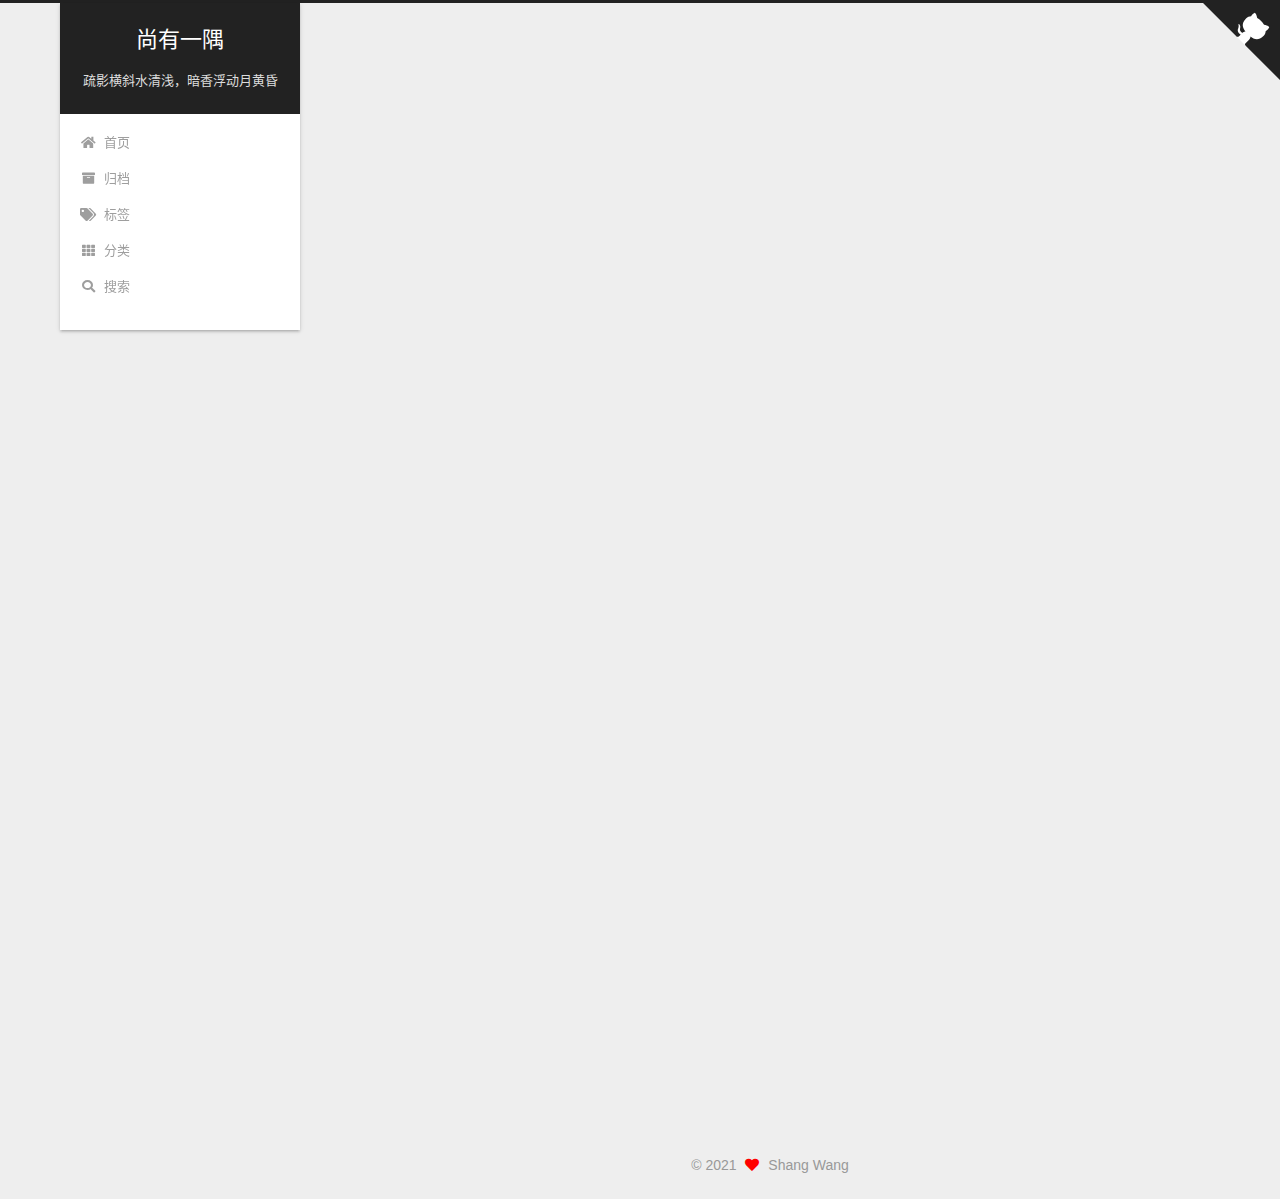
<file: 2021/06/03/hello-world/index.html>
<!DOCTYPE html>
<html lang="zh-CN">
<head>
  <meta charset="UTF-8">
<meta name="viewport" content="width=device-width, initial-scale=1, maximum-scale=2">
<meta name="theme-color" content="#222">
<meta name="generator" content="Hexo 5.4.0">
  <link rel="apple-touch-icon" sizes="180x180" href="/images/apple-touch-icon-next.png">
  <link rel="icon" type="image/png" sizes="32x32" href="/images/favicon-32x32-next.png">
  <link rel="icon" type="image/png" sizes="16x16" href="/images/favicon-16x16-next.png">
  <link rel="mask-icon" href="/images/logo.svg" color="#222">

<link rel="stylesheet" href="/css/main.css">


<link rel="stylesheet" href="/lib/font-awesome/css/all.min.css">

<script id="hexo-configurations">
    var NexT = window.NexT || {};
    var CONFIG = {"hostname":"shangwangnust.github.io","root":"/","scheme":"Gemini","version":"7.8.0","exturl":false,"sidebar":{"position":"left","display":"post","padding":18,"offset":12,"onmobile":false},"copycode":{"enable":true,"show_result":true,"style":null},"back2top":{"enable":true,"sidebar":true,"scrollpercent":true},"bookmark":{"enable":false,"color":"#222","save":"auto"},"fancybox":false,"mediumzoom":false,"lazyload":false,"pangu":false,"comments":{"style":"tabs","active":null,"storage":true,"lazyload":false,"nav":null},"algolia":{"hits":{"per_page":10},"labels":{"input_placeholder":"Search for Posts","hits_empty":"We didn't find any results for the search: ${query}","hits_stats":"${hits} results found in ${time} ms"}},"localsearch":{"enable":true,"trigger":"auto","top_n_per_article":1,"unescape":false,"preload":false},"motion":{"enable":true,"async":false,"transition":{"post_block":"fadeIn","post_header":"slideDownIn","post_body":"slideDownIn","coll_header":"slideLeftIn","sidebar":"slideUpIn"}},"path":"search.xml"};
  </script>

  <meta name="description" content="Welcome to Hexo! This is your very first post. Check documentation for more info. If you get any problems when using Hexo, you can find the answer in troubleshooting or you can ask me on GitHub. Quick">
<meta property="og:type" content="article">
<meta property="og:title" content="Hello World">
<meta property="og:url" content="https://shangwangnust.github.io/2021/06/03/hello-world/index.html">
<meta property="og:site_name" content="尚有一隅">
<meta property="og:description" content="Welcome to Hexo! This is your very first post. Check documentation for more info. If you get any problems when using Hexo, you can find the answer in troubleshooting or you can ask me on GitHub. Quick">
<meta property="og:locale" content="zh_CN">
<meta property="article:published_time" content="2021-06-03T12:38:23.031Z">
<meta property="article:modified_time" content="2021-06-03T12:38:23.031Z">
<meta property="article:author" content="Shang Wang">
<meta name="twitter:card" content="summary">

<link rel="canonical" href="https://shangwangnust.github.io/2021/06/03/hello-world/">


<script id="page-configurations">
  // https://hexo.io/docs/variables.html
  CONFIG.page = {
    sidebar: "",
    isHome : false,
    isPost : true,
    lang   : 'zh-CN'
  };
</script>

  <title>Hello World | 尚有一隅</title>
  






  <noscript>
  <style>
  .use-motion .brand,
  .use-motion .menu-item,
  .sidebar-inner,
  .use-motion .post-block,
  .use-motion .pagination,
  .use-motion .comments,
  .use-motion .post-header,
  .use-motion .post-body,
  .use-motion .collection-header { opacity: initial; }

  .use-motion .site-title,
  .use-motion .site-subtitle {
    opacity: initial;
    top: initial;
  }

  .use-motion .logo-line-before i { left: initial; }
  .use-motion .logo-line-after i { right: initial; }
  </style>
</noscript>

</head>

<body itemscope itemtype="http://schema.org/WebPage">
  <div class="container use-motion">
    <div class="headband"></div>

    <header class="header" itemscope itemtype="http://schema.org/WPHeader">
      <div class="header-inner"><div class="site-brand-container">
  <div class="site-nav-toggle">
    <div class="toggle" aria-label="切换导航栏">
      <span class="toggle-line toggle-line-first"></span>
      <span class="toggle-line toggle-line-middle"></span>
      <span class="toggle-line toggle-line-last"></span>
    </div>
  </div>

  <div class="site-meta">

    <a href="/" class="brand" rel="start">
      <span class="logo-line-before"><i></i></span>
      <h1 class="site-title">尚有一隅</h1>
      <span class="logo-line-after"><i></i></span>
    </a>
      <p class="site-subtitle" itemprop="description">疏影横斜水清浅，暗香浮动月黄昏</p>
  </div>

  <div class="site-nav-right">
    <div class="toggle popup-trigger">
        <i class="fa fa-search fa-fw fa-lg"></i>
    </div>
  </div>
</div>




<nav class="site-nav">
  <ul id="menu" class="main-menu menu">
        <li class="menu-item menu-item-home">

    <a href="/" rel="section"><i class="fa fa-home fa-fw"></i>首页</a>

  </li>
        <li class="menu-item menu-item-archives">

    <a href="/archives/" rel="section"><i class="fa fa-archive fa-fw"></i>归档</a>

  </li>
        <li class="menu-item menu-item-tags">

    <a href="/tags/" rel="section"><i class="fa fa-tags fa-fw"></i>标签</a>

  </li>
        <li class="menu-item menu-item-categories">

    <a href="/categories/" rel="section"><i class="fa fa-th fa-fw"></i>分类</a>

  </li>
      <li class="menu-item menu-item-search">
        <a role="button" class="popup-trigger"><i class="fa fa-search fa-fw"></i>搜索
        </a>
      </li>
  </ul>
</nav>



  <div class="search-pop-overlay">
    <div class="popup search-popup">
        <div class="search-header">
  <span class="search-icon">
    <i class="fa fa-search"></i>
  </span>
  <div class="search-input-container">
    <input autocomplete="off" autocapitalize="off"
           placeholder="搜索..." spellcheck="false"
           type="search" class="search-input">
  </div>
  <span class="popup-btn-close">
    <i class="fa fa-times-circle"></i>
  </span>
</div>
<div id="search-result">
  <div id="no-result">
    <i class="fa fa-spinner fa-pulse fa-5x fa-fw"></i>
  </div>
</div>

    </div>
  </div>

</div>
    </header>

    
  <div class="reading-progress-bar"></div>

  <a href="https://github.com/shangwangnust" class="github-corner" title="Follow me on GitHub" aria-label="Follow me on GitHub" rel="noopener" target="_blank"><svg width="80" height="80" viewBox="0 0 250 250" aria-hidden="true"><path d="M0,0 L115,115 L130,115 L142,142 L250,250 L250,0 Z"></path><path d="M128.3,109.0 C113.8,99.7 119.0,89.6 119.0,89.6 C122.0,82.7 120.5,78.6 120.5,78.6 C119.2,72.0 123.4,76.3 123.4,76.3 C127.3,80.9 125.5,87.3 125.5,87.3 C122.9,97.6 130.6,101.9 134.4,103.2" fill="currentColor" style="transform-origin: 130px 106px;" class="octo-arm"></path><path d="M115.0,115.0 C114.9,115.1 118.7,116.5 119.8,115.4 L133.7,101.6 C136.9,99.2 139.9,98.4 142.2,98.6 C133.8,88.0 127.5,74.4 143.8,58.0 C148.5,53.4 154.0,51.2 159.7,51.0 C160.3,49.4 163.2,43.6 171.4,40.1 C171.4,40.1 176.1,42.5 178.8,56.2 C183.1,58.6 187.2,61.8 190.9,65.4 C194.5,69.0 197.7,73.2 200.1,77.6 C213.8,80.2 216.3,84.9 216.3,84.9 C212.7,93.1 206.9,96.0 205.4,96.6 C205.1,102.4 203.0,107.8 198.3,112.5 C181.9,128.9 168.3,122.5 157.7,114.1 C157.9,116.9 156.7,120.9 152.7,124.9 L141.0,136.5 C139.8,137.7 141.6,141.9 141.8,141.8 Z" fill="currentColor" class="octo-body"></path></svg></a>


    <main class="main">
      <div class="main-inner">
        <div class="content-wrap">
          

          <div class="content post posts-expand">
            

    
  
  
  <article itemscope itemtype="http://schema.org/Article" class="post-block" lang="zh-CN">
    <link itemprop="mainEntityOfPage" href="https://shangwangnust.github.io/2021/06/03/hello-world/">

    <span hidden itemprop="author" itemscope itemtype="http://schema.org/Person">
      <meta itemprop="image" content="/images/avatar.gif">
      <meta itemprop="name" content="Shang Wang">
      <meta itemprop="description" content="">
    </span>

    <span hidden itemprop="publisher" itemscope itemtype="http://schema.org/Organization">
      <meta itemprop="name" content="尚有一隅">
    </span>
      <header class="post-header">
        <h1 class="post-title" itemprop="name headline">
          Hello World
        </h1>

        <div class="post-meta">
          
          
            <span class="post-meta-item">
              <span class="post-meta-item-icon">
                <i class="far fa-calendar"></i>
              </span>
              <span class="post-meta-item-text">发表于</span>

              <time title="创建时间：2021-06-03 20:38:23" itemprop="dateCreated datePublished" datetime="2021-06-03T20:38:23+08:00">2021-06-03</time>
            </span>

          

        </div>
      </header>

    
    
    
    <div class="post-body" itemprop="articleBody">

      
        <p>Welcome to <a target="_blank" rel="noopener" href="https://hexo.io/">Hexo</a>! This is your very first post. Check <a target="_blank" rel="noopener" href="https://hexo.io/docs/">documentation</a> for more info. If you get any problems when using Hexo, you can find the answer in <a target="_blank" rel="noopener" href="https://hexo.io/docs/troubleshooting.html">troubleshooting</a> or you can ask me on <a target="_blank" rel="noopener" href="https://github.com/hexojs/hexo/issues">GitHub</a>.</p>
<h2 id="Quick-Start"><a href="#Quick-Start" class="headerlink" title="Quick Start"></a>Quick Start</h2><h3 id="Create-a-new-post"><a href="#Create-a-new-post" class="headerlink" title="Create a new post"></a>Create a new post</h3><figure class="highlight bash"><table><tr><td class="gutter"><pre><span class="line">1</span><br></pre></td><td class="code"><pre><span class="line">$ hexo new <span class="string">&quot;My New Post&quot;</span></span><br></pre></td></tr></table></figure>

<p>More info: <a target="_blank" rel="noopener" href="https://hexo.io/docs/writing.html">Writing</a></p>
<h3 id="Run-server"><a href="#Run-server" class="headerlink" title="Run server"></a>Run server</h3><figure class="highlight bash"><table><tr><td class="gutter"><pre><span class="line">1</span><br></pre></td><td class="code"><pre><span class="line">$ hexo server</span><br></pre></td></tr></table></figure>

<p>More info: <a target="_blank" rel="noopener" href="https://hexo.io/docs/server.html">Server</a></p>
<h3 id="Generate-static-files"><a href="#Generate-static-files" class="headerlink" title="Generate static files"></a>Generate static files</h3><figure class="highlight bash"><table><tr><td class="gutter"><pre><span class="line">1</span><br></pre></td><td class="code"><pre><span class="line">$ hexo generate</span><br></pre></td></tr></table></figure>

<p>More info: <a target="_blank" rel="noopener" href="https://hexo.io/docs/generating.html">Generating</a></p>
<h3 id="Deploy-to-remote-sites"><a href="#Deploy-to-remote-sites" class="headerlink" title="Deploy to remote sites"></a>Deploy to remote sites</h3><figure class="highlight bash"><table><tr><td class="gutter"><pre><span class="line">1</span><br></pre></td><td class="code"><pre><span class="line">$ hexo deploy</span><br></pre></td></tr></table></figure>

<p>More info: <a target="_blank" rel="noopener" href="https://hexo.io/docs/one-command-deployment.html">Deployment</a></p>

    </div>

    
    
    

      <footer class="post-footer">

        


        
    <div class="post-nav">
      <div class="post-nav-item"></div>
      <div class="post-nav-item">
    <a href="/2021/06/04/My-first-blog/" rel="next" title="Markdown 学习笔记">
      Markdown 学习笔记 <i class="fa fa-chevron-right"></i>
    </a></div>
    </div>
      </footer>
    
  </article>
  
  
  



          </div>
          

<script>
  window.addEventListener('tabs:register', () => {
    let { activeClass } = CONFIG.comments;
    if (CONFIG.comments.storage) {
      activeClass = localStorage.getItem('comments_active') || activeClass;
    }
    if (activeClass) {
      let activeTab = document.querySelector(`a[href="#comment-${activeClass}"]`);
      if (activeTab) {
        activeTab.click();
      }
    }
  });
  if (CONFIG.comments.storage) {
    window.addEventListener('tabs:click', event => {
      if (!event.target.matches('.tabs-comment .tab-content .tab-pane')) return;
      let commentClass = event.target.classList[1];
      localStorage.setItem('comments_active', commentClass);
    });
  }
</script>

        </div>
          
  
  <div class="toggle sidebar-toggle">
    <span class="toggle-line toggle-line-first"></span>
    <span class="toggle-line toggle-line-middle"></span>
    <span class="toggle-line toggle-line-last"></span>
  </div>

  <aside class="sidebar">
    <div class="sidebar-inner">

      <ul class="sidebar-nav motion-element">
        <li class="sidebar-nav-toc">
          文章目录
        </li>
        <li class="sidebar-nav-overview">
          站点概览
        </li>
      </ul>

      <!--noindex-->
      <div class="post-toc-wrap sidebar-panel">
          <div class="post-toc motion-element"><ol class="nav"><li class="nav-item nav-level-2"><a class="nav-link" href="#Quick-Start"><span class="nav-number">1.</span> <span class="nav-text">Quick Start</span></a><ol class="nav-child"><li class="nav-item nav-level-3"><a class="nav-link" href="#Create-a-new-post"><span class="nav-number">1.1.</span> <span class="nav-text">Create a new post</span></a></li><li class="nav-item nav-level-3"><a class="nav-link" href="#Run-server"><span class="nav-number">1.2.</span> <span class="nav-text">Run server</span></a></li><li class="nav-item nav-level-3"><a class="nav-link" href="#Generate-static-files"><span class="nav-number">1.3.</span> <span class="nav-text">Generate static files</span></a></li><li class="nav-item nav-level-3"><a class="nav-link" href="#Deploy-to-remote-sites"><span class="nav-number">1.4.</span> <span class="nav-text">Deploy to remote sites</span></a></li></ol></li></ol></div>
      </div>
      <!--/noindex-->

      <div class="site-overview-wrap sidebar-panel">
        <div class="site-author motion-element" itemprop="author" itemscope itemtype="http://schema.org/Person">
  <p class="site-author-name" itemprop="name">Shang Wang</p>
  <div class="site-description" itemprop="description"></div>
</div>
<div class="site-state-wrap motion-element">
  <nav class="site-state">
      <div class="site-state-item site-state-posts">
          <a href="/archives/">
        
          <span class="site-state-item-count">2</span>
          <span class="site-state-item-name">日志</span>
        </a>
      </div>
      <div class="site-state-item site-state-tags">
        <span class="site-state-item-count">1</span>
        <span class="site-state-item-name">标签</span>
      </div>
  </nav>
</div>



      </div>
        <div class="back-to-top motion-element">
          <i class="fa fa-arrow-up"></i>
          <span>0%</span>
        </div>

    </div>
  </aside>
  <div id="sidebar-dimmer"></div>


      </div>
    </main>

    <footer class="footer">
      <div class="footer-inner">
        

        

<div class="copyright">
  
  &copy; 
  <span itemprop="copyrightYear">2021</span>
  <span class="with-love">
    <i class="fa fa-heart"></i>
  </span>
  <span class="author" itemprop="copyrightHolder">Shang Wang</span>
</div>

<!--
  <div class="powered-by">由 <a href="https://hexo.io/" class="theme-link" rel="noopener" target="_blank">Hexo</a> & <a href="https://theme-next.org/" class="theme-link" rel="noopener" target="_blank">NexT.Gemini</a> 强力驱动
  </div>
-->

        








      </div>
    </footer>
  </div>

  
  <script src="/lib/anime.min.js"></script>
  <script src="/lib/velocity/velocity.min.js"></script>
  <script src="/lib/velocity/velocity.ui.min.js"></script>

<script src="/js/utils.js"></script>

<script src="/js/motion.js"></script>


<script src="/js/schemes/pisces.js"></script>


<script src="/js/next-boot.js"></script>




  




  
<script src="/js/local-search.js"></script>













  

  

</body>
</html>
</file>
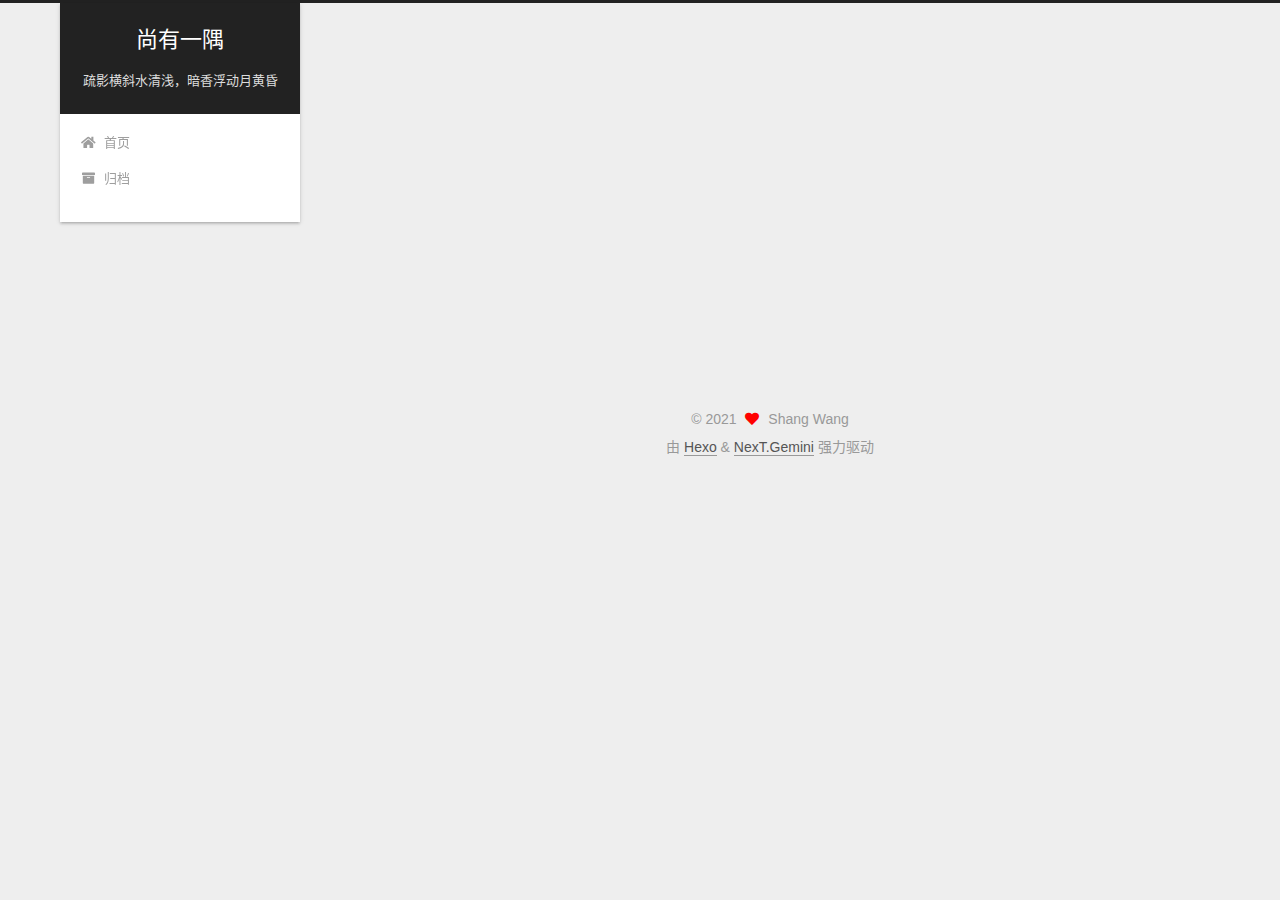
<file: 2021/06/03/My-first-blog/index.html>
<!DOCTYPE html>
<html lang="zh-CN">
<head>
  <meta charset="UTF-8">
<meta name="viewport" content="width=device-width, initial-scale=1, maximum-scale=2">
<meta name="theme-color" content="#222">
<meta name="generator" content="Hexo 5.4.0">
  <link rel="apple-touch-icon" sizes="180x180" href="/images/apple-touch-icon-next.png">
  <link rel="icon" type="image/png" sizes="32x32" href="/images/favicon-32x32-next.png">
  <link rel="icon" type="image/png" sizes="16x16" href="/images/favicon-16x16-next.png">
  <link rel="mask-icon" href="/images/logo.svg" color="#222">

<link rel="stylesheet" href="/css/main.css">


<link rel="stylesheet" href="/lib/font-awesome/css/all.min.css">

<script id="hexo-configurations">
    var NexT = window.NexT || {};
    var CONFIG = {"hostname":"shangwangnust.github.io","root":"/","scheme":"Gemini","version":"7.8.0","exturl":false,"sidebar":{"position":"left","display":"post","padding":18,"offset":12,"onmobile":false},"copycode":{"enable":false,"show_result":false,"style":null},"back2top":{"enable":true,"sidebar":false,"scrollpercent":false},"bookmark":{"enable":false,"color":"#222","save":"auto"},"fancybox":false,"mediumzoom":false,"lazyload":false,"pangu":false,"comments":{"style":"tabs","active":null,"storage":true,"lazyload":false,"nav":null},"algolia":{"hits":{"per_page":10},"labels":{"input_placeholder":"Search for Posts","hits_empty":"We didn't find any results for the search: ${query}","hits_stats":"${hits} results found in ${time} ms"}},"localsearch":{"enable":false,"trigger":"auto","top_n_per_article":1,"unescape":false,"preload":false},"motion":{"enable":true,"async":false,"transition":{"post_block":"fadeIn","post_header":"slideDownIn","post_body":"slideDownIn","coll_header":"slideLeftIn","sidebar":"slideUpIn"}}};
  </script>

  <meta name="description" content="OpenFOAM">
<meta property="og:type" content="article">
<meta property="og:title" content="My first blog">
<meta property="og:url" content="https://shangwangnust.github.io/2021/06/03/My-first-blog/index.html">
<meta property="og:site_name" content="尚有一隅">
<meta property="og:description" content="OpenFOAM">
<meta property="og:locale" content="zh_CN">
<meta property="article:published_time" content="2021-06-03T15:12:47.000Z">
<meta property="article:modified_time" content="2021-06-03T15:12:47.228Z">
<meta property="article:author" content="Shang Wang">
<meta name="twitter:card" content="summary">

<link rel="canonical" href="https://shangwangnust.github.io/2021/06/03/My-first-blog/">


<script id="page-configurations">
  // https://hexo.io/docs/variables.html
  CONFIG.page = {
    sidebar: "",
    isHome : false,
    isPost : true,
    lang   : 'zh-CN'
  };
</script>

  <title>My first blog | 尚有一隅</title>
  






  <noscript>
  <style>
  .use-motion .brand,
  .use-motion .menu-item,
  .sidebar-inner,
  .use-motion .post-block,
  .use-motion .pagination,
  .use-motion .comments,
  .use-motion .post-header,
  .use-motion .post-body,
  .use-motion .collection-header { opacity: initial; }

  .use-motion .site-title,
  .use-motion .site-subtitle {
    opacity: initial;
    top: initial;
  }

  .use-motion .logo-line-before i { left: initial; }
  .use-motion .logo-line-after i { right: initial; }
  </style>
</noscript>

</head>

<body itemscope itemtype="http://schema.org/WebPage">
  <div class="container use-motion">
    <div class="headband"></div>

    <header class="header" itemscope itemtype="http://schema.org/WPHeader">
      <div class="header-inner"><div class="site-brand-container">
  <div class="site-nav-toggle">
    <div class="toggle" aria-label="切换导航栏">
      <span class="toggle-line toggle-line-first"></span>
      <span class="toggle-line toggle-line-middle"></span>
      <span class="toggle-line toggle-line-last"></span>
    </div>
  </div>

  <div class="site-meta">

    <a href="/" class="brand" rel="start">
      <span class="logo-line-before"><i></i></span>
      <h1 class="site-title">尚有一隅</h1>
      <span class="logo-line-after"><i></i></span>
    </a>
      <p class="site-subtitle" itemprop="description">疏影横斜水清浅，暗香浮动月黄昏</p>
  </div>

  <div class="site-nav-right">
    <div class="toggle popup-trigger">
    </div>
  </div>
</div>




<nav class="site-nav">
  <ul id="menu" class="main-menu menu">
        <li class="menu-item menu-item-home">

    <a href="/" rel="section"><i class="fa fa-home fa-fw"></i>首页</a>

  </li>
        <li class="menu-item menu-item-archives">

    <a href="/archives/" rel="section"><i class="fa fa-archive fa-fw"></i>归档</a>

  </li>
  </ul>
</nav>




</div>
    </header>

    
  <div class="back-to-top">
    <i class="fa fa-arrow-up"></i>
    <span>0%</span>
  </div>


    <main class="main">
      <div class="main-inner">
        <div class="content-wrap">
          

          <div class="content post posts-expand">
            

    
  
  
  <article itemscope itemtype="http://schema.org/Article" class="post-block" lang="zh-CN">
    <link itemprop="mainEntityOfPage" href="https://shangwangnust.github.io/2021/06/03/My-first-blog/">

    <span hidden itemprop="author" itemscope itemtype="http://schema.org/Person">
      <meta itemprop="image" content="/images/avatar.gif">
      <meta itemprop="name" content="Shang Wang">
      <meta itemprop="description" content="OpenFOAM">
    </span>

    <span hidden itemprop="publisher" itemscope itemtype="http://schema.org/Organization">
      <meta itemprop="name" content="尚有一隅">
    </span>
      <header class="post-header">
        <h1 class="post-title" itemprop="name headline">
          My first blog
        </h1>

        <div class="post-meta">
            <span class="post-meta-item">
              <span class="post-meta-item-icon">
                <i class="far fa-calendar"></i>
              </span>
              <span class="post-meta-item-text">发表于</span>

              <time title="创建时间：2021-06-03 23:12:47" itemprop="dateCreated datePublished" datetime="2021-06-03T23:12:47+08:00">2021-06-03</time>
            </span>

          

        </div>
      </header>

    
    
    
    <div class="post-body" itemprop="articleBody">

      
        
    </div>

    
    
    

      <footer class="post-footer">

        


        
    <div class="post-nav">
      <div class="post-nav-item">
    <a href="/2021/06/03/hello-world/" rel="prev" title="Hello World">
      <i class="fa fa-chevron-left"></i> Hello World
    </a></div>
      <div class="post-nav-item"></div>
    </div>
      </footer>
    
  </article>
  
  
  



          </div>
          

<script>
  window.addEventListener('tabs:register', () => {
    let { activeClass } = CONFIG.comments;
    if (CONFIG.comments.storage) {
      activeClass = localStorage.getItem('comments_active') || activeClass;
    }
    if (activeClass) {
      let activeTab = document.querySelector(`a[href="#comment-${activeClass}"]`);
      if (activeTab) {
        activeTab.click();
      }
    }
  });
  if (CONFIG.comments.storage) {
    window.addEventListener('tabs:click', event => {
      if (!event.target.matches('.tabs-comment .tab-content .tab-pane')) return;
      let commentClass = event.target.classList[1];
      localStorage.setItem('comments_active', commentClass);
    });
  }
</script>

        </div>
          
  
  <div class="toggle sidebar-toggle">
    <span class="toggle-line toggle-line-first"></span>
    <span class="toggle-line toggle-line-middle"></span>
    <span class="toggle-line toggle-line-last"></span>
  </div>

  <aside class="sidebar">
    <div class="sidebar-inner">

      <ul class="sidebar-nav motion-element">
        <li class="sidebar-nav-toc">
          文章目录
        </li>
        <li class="sidebar-nav-overview">
          站点概览
        </li>
      </ul>

      <!--noindex-->
      <div class="post-toc-wrap sidebar-panel">
      </div>
      <!--/noindex-->

      <div class="site-overview-wrap sidebar-panel">
        <div class="site-author motion-element" itemprop="author" itemscope itemtype="http://schema.org/Person">
  <p class="site-author-name" itemprop="name">Shang Wang</p>
  <div class="site-description" itemprop="description">OpenFOAM</div>
</div>
<div class="site-state-wrap motion-element">
  <nav class="site-state">
      <div class="site-state-item site-state-posts">
          <a href="/archives/">
        
          <span class="site-state-item-count">2</span>
          <span class="site-state-item-name">日志</span>
        </a>
      </div>
  </nav>
</div>



      </div>

    </div>
  </aside>
  <div id="sidebar-dimmer"></div>


      </div>
    </main>

    <footer class="footer">
      <div class="footer-inner">
        

        

<div class="copyright">
  
  &copy; 
  <span itemprop="copyrightYear">2021</span>
  <span class="with-love">
    <i class="fa fa-heart"></i>
  </span>
  <span class="author" itemprop="copyrightHolder">Shang Wang</span>
</div>
  <div class="powered-by">由 <a href="https://hexo.io/" class="theme-link" rel="noopener" target="_blank">Hexo</a> & <a href="https://theme-next.org/" class="theme-link" rel="noopener" target="_blank">NexT.Gemini</a> 强力驱动
  </div>

        








      </div>
    </footer>
  </div>

  
  <script src="/lib/anime.min.js"></script>
  <script src="/lib/velocity/velocity.min.js"></script>
  <script src="/lib/velocity/velocity.ui.min.js"></script>

<script src="/js/utils.js"></script>

<script src="/js/motion.js"></script>


<script src="/js/schemes/pisces.js"></script>


<script src="/js/next-boot.js"></script>




  















  

  

</body>
</html>
</file>
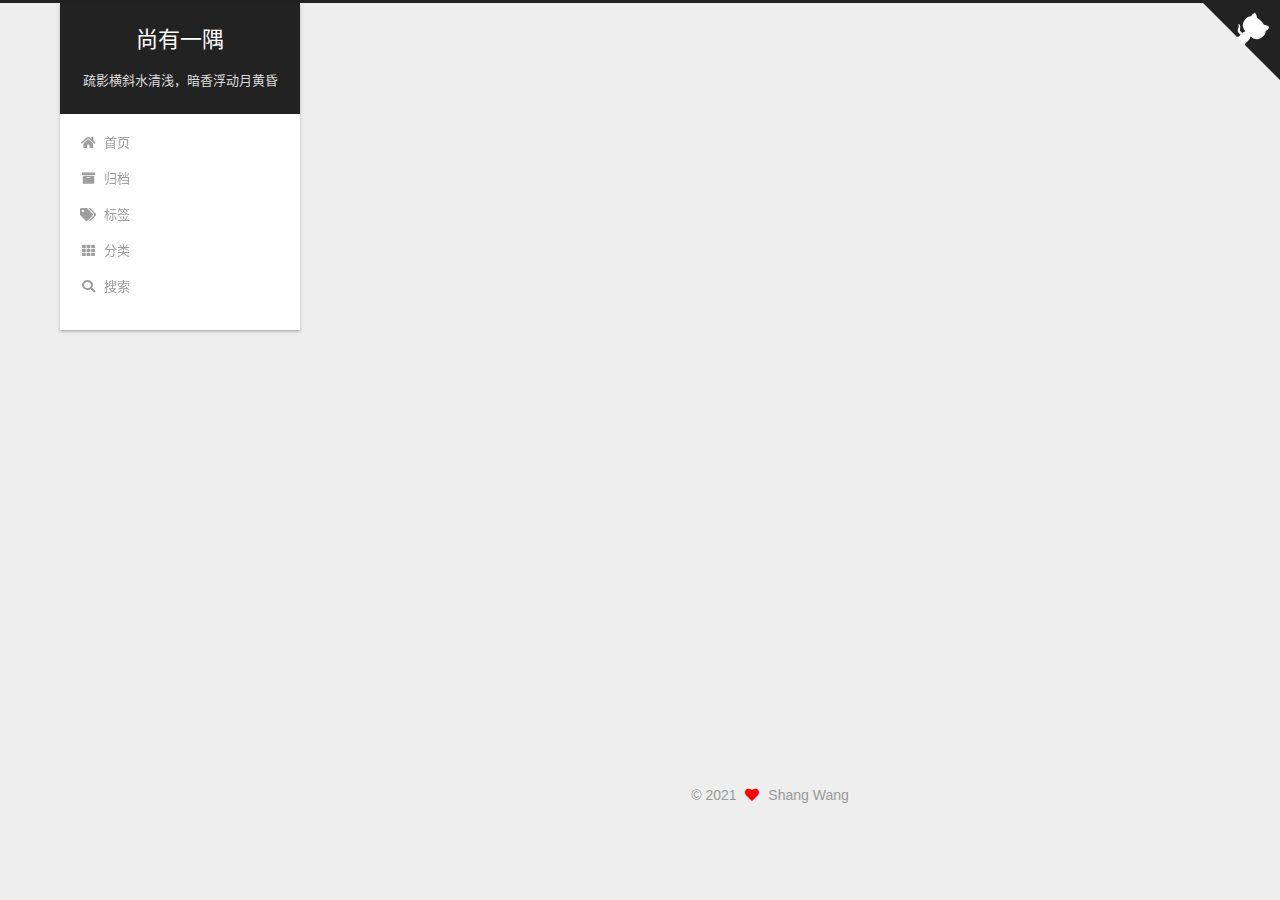
<file: 2021/06/04/My-first-blog/index.html>
<!DOCTYPE html>
<html lang="zh-CN">
<head>
  <meta charset="UTF-8">
<meta name="viewport" content="width=device-width, initial-scale=1, maximum-scale=2">
<meta name="theme-color" content="#222">
<meta name="generator" content="Hexo 5.4.0">
  <link rel="apple-touch-icon" sizes="180x180" href="/images/apple-touch-icon-next.png">
  <link rel="icon" type="image/png" sizes="32x32" href="/images/favicon-32x32-next.png">
  <link rel="icon" type="image/png" sizes="16x16" href="/images/favicon-16x16-next.png">
  <link rel="mask-icon" href="/images/logo.svg" color="#222">

<link rel="stylesheet" href="/css/main.css">


<link rel="stylesheet" href="/lib/font-awesome/css/all.min.css">

<script id="hexo-configurations">
    var NexT = window.NexT || {};
    var CONFIG = {"hostname":"shangwangnust.github.io","root":"/","scheme":"Gemini","version":"7.8.0","exturl":false,"sidebar":{"position":"left","display":"post","padding":18,"offset":12,"onmobile":false},"copycode":{"enable":true,"show_result":true,"style":null},"back2top":{"enable":true,"sidebar":true,"scrollpercent":true},"bookmark":{"enable":false,"color":"#222","save":"auto"},"fancybox":false,"mediumzoom":false,"lazyload":false,"pangu":false,"comments":{"style":"tabs","active":null,"storage":true,"lazyload":false,"nav":null},"algolia":{"hits":{"per_page":10},"labels":{"input_placeholder":"Search for Posts","hits_empty":"We didn't find any results for the search: ${query}","hits_stats":"${hits} results found in ${time} ms"}},"localsearch":{"enable":true,"trigger":"auto","top_n_per_article":1,"unescape":false,"preload":false},"motion":{"enable":true,"async":false,"transition":{"post_block":"fadeIn","post_header":"slideDownIn","post_body":"slideDownIn","coll_header":"slideLeftIn","sidebar":"slideUpIn"}},"path":"search.xml"};
  </script>

  <meta name="description" content="标题一级标题    Ctrl+1二级标题三级标题四级标题五级标题六级标题">
<meta property="og:type" content="article">
<meta property="og:title" content="Markdown 学习笔记">
<meta property="og:url" content="https://shangwangnust.github.io/2021/06/04/My-first-blog/index.html">
<meta property="og:site_name" content="尚有一隅">
<meta property="og:description" content="标题一级标题    Ctrl+1二级标题三级标题四级标题五级标题六级标题">
<meta property="og:locale" content="zh_CN">
<meta property="article:published_time" content="2021-06-04T08:16:47.000Z">
<meta property="article:modified_time" content="2021-06-04T08:31:09.712Z">
<meta property="article:author" content="Shang Wang">
<meta property="article:tag" content="Markdown">
<meta name="twitter:card" content="summary">

<link rel="canonical" href="https://shangwangnust.github.io/2021/06/04/My-first-blog/">


<script id="page-configurations">
  // https://hexo.io/docs/variables.html
  CONFIG.page = {
    sidebar: "",
    isHome : false,
    isPost : true,
    lang   : 'zh-CN'
  };
</script>

  <title>Markdown 学习笔记 | 尚有一隅</title>
  






  <noscript>
  <style>
  .use-motion .brand,
  .use-motion .menu-item,
  .sidebar-inner,
  .use-motion .post-block,
  .use-motion .pagination,
  .use-motion .comments,
  .use-motion .post-header,
  .use-motion .post-body,
  .use-motion .collection-header { opacity: initial; }

  .use-motion .site-title,
  .use-motion .site-subtitle {
    opacity: initial;
    top: initial;
  }

  .use-motion .logo-line-before i { left: initial; }
  .use-motion .logo-line-after i { right: initial; }
  </style>
</noscript>

</head>

<body itemscope itemtype="http://schema.org/WebPage">
  <div class="container use-motion">
    <div class="headband"></div>

    <header class="header" itemscope itemtype="http://schema.org/WPHeader">
      <div class="header-inner"><div class="site-brand-container">
  <div class="site-nav-toggle">
    <div class="toggle" aria-label="切换导航栏">
      <span class="toggle-line toggle-line-first"></span>
      <span class="toggle-line toggle-line-middle"></span>
      <span class="toggle-line toggle-line-last"></span>
    </div>
  </div>

  <div class="site-meta">

    <a href="/" class="brand" rel="start">
      <span class="logo-line-before"><i></i></span>
      <h1 class="site-title">尚有一隅</h1>
      <span class="logo-line-after"><i></i></span>
    </a>
      <p class="site-subtitle" itemprop="description">疏影横斜水清浅，暗香浮动月黄昏</p>
  </div>

  <div class="site-nav-right">
    <div class="toggle popup-trigger">
        <i class="fa fa-search fa-fw fa-lg"></i>
    </div>
  </div>
</div>




<nav class="site-nav">
  <ul id="menu" class="main-menu menu">
        <li class="menu-item menu-item-home">

    <a href="/" rel="section"><i class="fa fa-home fa-fw"></i>首页</a>

  </li>
        <li class="menu-item menu-item-archives">

    <a href="/archives/" rel="section"><i class="fa fa-archive fa-fw"></i>归档</a>

  </li>
        <li class="menu-item menu-item-tags">

    <a href="/tags/" rel="section"><i class="fa fa-tags fa-fw"></i>标签</a>

  </li>
        <li class="menu-item menu-item-categories">

    <a href="/categories/" rel="section"><i class="fa fa-th fa-fw"></i>分类</a>

  </li>
      <li class="menu-item menu-item-search">
        <a role="button" class="popup-trigger"><i class="fa fa-search fa-fw"></i>搜索
        </a>
      </li>
  </ul>
</nav>



  <div class="search-pop-overlay">
    <div class="popup search-popup">
        <div class="search-header">
  <span class="search-icon">
    <i class="fa fa-search"></i>
  </span>
  <div class="search-input-container">
    <input autocomplete="off" autocapitalize="off"
           placeholder="搜索..." spellcheck="false"
           type="search" class="search-input">
  </div>
  <span class="popup-btn-close">
    <i class="fa fa-times-circle"></i>
  </span>
</div>
<div id="search-result">
  <div id="no-result">
    <i class="fa fa-spinner fa-pulse fa-5x fa-fw"></i>
  </div>
</div>

    </div>
  </div>

</div>
    </header>

    
  <div class="reading-progress-bar"></div>

  <a href="https://github.com/shangwangnust" class="github-corner" title="Follow me on GitHub" aria-label="Follow me on GitHub" rel="noopener" target="_blank"><svg width="80" height="80" viewBox="0 0 250 250" aria-hidden="true"><path d="M0,0 L115,115 L130,115 L142,142 L250,250 L250,0 Z"></path><path d="M128.3,109.0 C113.8,99.7 119.0,89.6 119.0,89.6 C122.0,82.7 120.5,78.6 120.5,78.6 C119.2,72.0 123.4,76.3 123.4,76.3 C127.3,80.9 125.5,87.3 125.5,87.3 C122.9,97.6 130.6,101.9 134.4,103.2" fill="currentColor" style="transform-origin: 130px 106px;" class="octo-arm"></path><path d="M115.0,115.0 C114.9,115.1 118.7,116.5 119.8,115.4 L133.7,101.6 C136.9,99.2 139.9,98.4 142.2,98.6 C133.8,88.0 127.5,74.4 143.8,58.0 C148.5,53.4 154.0,51.2 159.7,51.0 C160.3,49.4 163.2,43.6 171.4,40.1 C171.4,40.1 176.1,42.5 178.8,56.2 C183.1,58.6 187.2,61.8 190.9,65.4 C194.5,69.0 197.7,73.2 200.1,77.6 C213.8,80.2 216.3,84.9 216.3,84.9 C212.7,93.1 206.9,96.0 205.4,96.6 C205.1,102.4 203.0,107.8 198.3,112.5 C181.9,128.9 168.3,122.5 157.7,114.1 C157.9,116.9 156.7,120.9 152.7,124.9 L141.0,136.5 C139.8,137.7 141.6,141.9 141.8,141.8 Z" fill="currentColor" class="octo-body"></path></svg></a>


    <main class="main">
      <div class="main-inner">
        <div class="content-wrap">
          

          <div class="content post posts-expand">
            

    
  
  
  <article itemscope itemtype="http://schema.org/Article" class="post-block" lang="zh-CN">
    <link itemprop="mainEntityOfPage" href="https://shangwangnust.github.io/2021/06/04/My-first-blog/">

    <span hidden itemprop="author" itemscope itemtype="http://schema.org/Person">
      <meta itemprop="image" content="/images/avatar.gif">
      <meta itemprop="name" content="Shang Wang">
      <meta itemprop="description" content="">
    </span>

    <span hidden itemprop="publisher" itemscope itemtype="http://schema.org/Organization">
      <meta itemprop="name" content="尚有一隅">
    </span>
      <header class="post-header">
        <h1 class="post-title" itemprop="name headline">
          Markdown 学习笔记
        </h1>

        <div class="post-meta">
          
          
            <span class="post-meta-item">
              <span class="post-meta-item-icon">
                <i class="far fa-calendar"></i>
              </span>
              <span class="post-meta-item-text">发表于</span>
              

              <time title="创建时间：2021-06-04 16:16:47 / 修改时间：16:31:09" itemprop="dateCreated datePublished" datetime="2021-06-04T16:16:47+08:00">2021-06-04</time>
            </span>

          

        </div>
      </header>

    
    
    
    <div class="post-body" itemprop="articleBody">

      
        <h1 id="标题"><a href="#标题" class="headerlink" title="标题"></a>标题</h1><h1 id="一级标题-Ctrl-1"><a href="#一级标题-Ctrl-1" class="headerlink" title="一级标题    Ctrl+1"></a>一级标题    Ctrl+1</h1><h2 id="二级标题"><a href="#二级标题" class="headerlink" title="二级标题"></a>二级标题</h2><h3 id="三级标题"><a href="#三级标题" class="headerlink" title="三级标题"></a>三级标题</h3><h4 id="四级标题"><a href="#四级标题" class="headerlink" title="四级标题"></a>四级标题</h4><h5 id="五级标题"><a href="#五级标题" class="headerlink" title="五级标题"></a>五级标题</h5><h6 id="六级标题"><a href="#六级标题" class="headerlink" title="六级标题"></a>六级标题</h6>
    </div>

    
    
    

      <footer class="post-footer">
          <div class="post-tags">
              <a href="/tags/Markdown/" rel="tag"># Markdown</a>
          </div>

        


        
    <div class="post-nav">
      <div class="post-nav-item">
    <a href="/2021/06/03/hello-world/" rel="prev" title="Hello World">
      <i class="fa fa-chevron-left"></i> Hello World
    </a></div>
      <div class="post-nav-item"></div>
    </div>
      </footer>
    
  </article>
  
  
  



          </div>
          

<script>
  window.addEventListener('tabs:register', () => {
    let { activeClass } = CONFIG.comments;
    if (CONFIG.comments.storage) {
      activeClass = localStorage.getItem('comments_active') || activeClass;
    }
    if (activeClass) {
      let activeTab = document.querySelector(`a[href="#comment-${activeClass}"]`);
      if (activeTab) {
        activeTab.click();
      }
    }
  });
  if (CONFIG.comments.storage) {
    window.addEventListener('tabs:click', event => {
      if (!event.target.matches('.tabs-comment .tab-content .tab-pane')) return;
      let commentClass = event.target.classList[1];
      localStorage.setItem('comments_active', commentClass);
    });
  }
</script>

        </div>
          
  
  <div class="toggle sidebar-toggle">
    <span class="toggle-line toggle-line-first"></span>
    <span class="toggle-line toggle-line-middle"></span>
    <span class="toggle-line toggle-line-last"></span>
  </div>

  <aside class="sidebar">
    <div class="sidebar-inner">

      <ul class="sidebar-nav motion-element">
        <li class="sidebar-nav-toc">
          文章目录
        </li>
        <li class="sidebar-nav-overview">
          站点概览
        </li>
      </ul>

      <!--noindex-->
      <div class="post-toc-wrap sidebar-panel">
          <div class="post-toc motion-element"><ol class="nav"><li class="nav-item nav-level-1"><a class="nav-link" href="#%E6%A0%87%E9%A2%98"><span class="nav-number">1.</span> <span class="nav-text">标题</span></a></li><li class="nav-item nav-level-1"><a class="nav-link" href="#%E4%B8%80%E7%BA%A7%E6%A0%87%E9%A2%98-Ctrl-1"><span class="nav-number">2.</span> <span class="nav-text">一级标题    Ctrl+1</span></a><ol class="nav-child"><li class="nav-item nav-level-2"><a class="nav-link" href="#%E4%BA%8C%E7%BA%A7%E6%A0%87%E9%A2%98"><span class="nav-number">2.1.</span> <span class="nav-text">二级标题</span></a><ol class="nav-child"><li class="nav-item nav-level-3"><a class="nav-link" href="#%E4%B8%89%E7%BA%A7%E6%A0%87%E9%A2%98"><span class="nav-number">2.1.1.</span> <span class="nav-text">三级标题</span></a><ol class="nav-child"><li class="nav-item nav-level-4"><a class="nav-link" href="#%E5%9B%9B%E7%BA%A7%E6%A0%87%E9%A2%98"><span class="nav-number">2.1.1.1.</span> <span class="nav-text">四级标题</span></a><ol class="nav-child"><li class="nav-item nav-level-5"><a class="nav-link" href="#%E4%BA%94%E7%BA%A7%E6%A0%87%E9%A2%98"><span class="nav-number">2.1.1.1.1.</span> <span class="nav-text">五级标题</span></a><ol class="nav-child"><li class="nav-item nav-level-6"><a class="nav-link" href="#%E5%85%AD%E7%BA%A7%E6%A0%87%E9%A2%98"><span class="nav-number">2.1.1.1.1.1.</span> <span class="nav-text">六级标题</span></a></li></ol></li></ol></li></ol></li></ol></li></ol></li></ol></div>
      </div>
      <!--/noindex-->

      <div class="site-overview-wrap sidebar-panel">
        <div class="site-author motion-element" itemprop="author" itemscope itemtype="http://schema.org/Person">
  <p class="site-author-name" itemprop="name">Shang Wang</p>
  <div class="site-description" itemprop="description"></div>
</div>
<div class="site-state-wrap motion-element">
  <nav class="site-state">
      <div class="site-state-item site-state-posts">
          <a href="/archives/">
        
          <span class="site-state-item-count">2</span>
          <span class="site-state-item-name">日志</span>
        </a>
      </div>
      <div class="site-state-item site-state-tags">
        <span class="site-state-item-count">1</span>
        <span class="site-state-item-name">标签</span>
      </div>
  </nav>
</div>



      </div>
        <div class="back-to-top motion-element">
          <i class="fa fa-arrow-up"></i>
          <span>0%</span>
        </div>

    </div>
  </aside>
  <div id="sidebar-dimmer"></div>


      </div>
    </main>

    <footer class="footer">
      <div class="footer-inner">
        

        

<div class="copyright">
  
  &copy; 
  <span itemprop="copyrightYear">2021</span>
  <span class="with-love">
    <i class="fa fa-heart"></i>
  </span>
  <span class="author" itemprop="copyrightHolder">Shang Wang</span>
</div>

<!--
  <div class="powered-by">由 <a href="https://hexo.io/" class="theme-link" rel="noopener" target="_blank">Hexo</a> & <a href="https://theme-next.org/" class="theme-link" rel="noopener" target="_blank">NexT.Gemini</a> 强力驱动
  </div>
-->

        








      </div>
    </footer>
  </div>

  
  <script src="/lib/anime.min.js"></script>
  <script src="/lib/velocity/velocity.min.js"></script>
  <script src="/lib/velocity/velocity.ui.min.js"></script>

<script src="/js/utils.js"></script>

<script src="/js/motion.js"></script>


<script src="/js/schemes/pisces.js"></script>


<script src="/js/next-boot.js"></script>




  




  
<script src="/js/local-search.js"></script>













  

  

</body>
</html>
</file>
<file: css/main.css>
:root {
  --body-bg-color: #eee;
  --content-bg-color: #fff;
  --card-bg-color: #f5f5f5;
  --text-color: #555;
  --blockquote-color: #666;
  --link-color: #555;
  --link-hover-color: #222;
  --brand-color: #fff;
  --brand-hover-color: #fff;
  --table-row-odd-bg-color: #f9f9f9;
  --table-row-hover-bg-color: #f5f5f5;
  --menu-item-bg-color: #f5f5f5;
  --btn-default-bg: #fff;
  --btn-default-color: #555;
  --btn-default-border-color: #555;
  --btn-default-hover-bg: #222;
  --btn-default-hover-color: #fff;
  --btn-default-hover-border-color: #222;
}
html {
  line-height: 1.15; /* 1 */
  -webkit-text-size-adjust: 100%; /* 2 */
}
body {
  margin: 0;
}
main {
  display: block;
}
h1 {
  font-size: 2em;
  margin: 0.67em 0;
}
hr {
  box-sizing: content-box; /* 1 */
  height: 0; /* 1 */
  overflow: visible; /* 2 */
}
pre {
  font-family: monospace, monospace; /* 1 */
  font-size: 1em; /* 2 */
}
a {
  background: transparent;
}
abbr[title] {
  border-bottom: none; /* 1 */
  text-decoration: underline; /* 2 */
  text-decoration: underline dotted; /* 2 */
}
b,
strong {
  font-weight: bolder;
}
code,
kbd,
samp {
  font-family: monospace, monospace; /* 1 */
  font-size: 1em; /* 2 */
}
small {
  font-size: 80%;
}
sub,
sup {
  font-size: 75%;
  line-height: 0;
  position: relative;
  vertical-align: baseline;
}
sub {
  bottom: -0.25em;
}
sup {
  top: -0.5em;
}
img {
  border-style: none;
}
button,
input,
optgroup,
select,
textarea {
  font-family: inherit; /* 1 */
  font-size: 100%; /* 1 */
  line-height: 1.15; /* 1 */
  margin: 0; /* 2 */
}
button,
input {
/* 1 */
  overflow: visible;
}
button,
select {
/* 1 */
  text-transform: none;
}
button,
[type='button'],
[type='reset'],
[type='submit'] {
  -webkit-appearance: button;
}
button::-moz-focus-inner,
[type='button']::-moz-focus-inner,
[type='reset']::-moz-focus-inner,
[type='submit']::-moz-focus-inner {
  border-style: none;
  padding: 0;
}
button:-moz-focusring,
[type='button']:-moz-focusring,
[type='reset']:-moz-focusring,
[type='submit']:-moz-focusring {
  outline: 1px dotted ButtonText;
}
fieldset {
  padding: 0.35em 0.75em 0.625em;
}
legend {
  box-sizing: border-box; /* 1 */
  color: inherit; /* 2 */
  display: table; /* 1 */
  max-width: 100%; /* 1 */
  padding: 0; /* 3 */
  white-space: normal; /* 1 */
}
progress {
  vertical-align: baseline;
}
textarea {
  overflow: auto;
}
[type='checkbox'],
[type='radio'] {
  box-sizing: border-box; /* 1 */
  padding: 0; /* 2 */
}
[type='number']::-webkit-inner-spin-button,
[type='number']::-webkit-outer-spin-button {
  height: auto;
}
[type='search'] {
  outline-offset: -2px; /* 2 */
  -webkit-appearance: textfield; /* 1 */
}
[type='search']::-webkit-search-decoration {
  -webkit-appearance: none;
}
::-webkit-file-upload-button {
  font: inherit; /* 2 */
  -webkit-appearance: button; /* 1 */
}
details {
  display: block;
}
summary {
  display: list-item;
}
template {
  display: none;
}
[hidden] {
  display: none;
}
::selection {
  background: #262a30;
  color: #eee;
}
html,
body {
  height: 100%;
}
body {
  background: var(--body-bg-color);
  color: var(--text-color);
  font-family: 'Lato', "PingFang SC", "Microsoft YaHei", sans-serif;
  font-size: 1em;
  line-height: 2;
}
@media (max-width: 991px) {
  body {
    padding-left: 0 !important;
    padding-right: 0 !important;
  }
}
h1,
h2,
h3,
h4,
h5,
h6 {
  font-family: 'Lato', "PingFang SC", "Microsoft YaHei", sans-serif;
  font-weight: bold;
  line-height: 1.5;
  margin: 20px 0 15px;
}
h1 {
  font-size: 1.5em;
}
h2 {
  font-size: 1.375em;
}
h3 {
  font-size: 1.25em;
}
h4 {
  font-size: 1.125em;
}
h5 {
  font-size: 1em;
}
h6 {
  font-size: 0.875em;
}
p {
  margin: 0 0 20px 0;
}
a,
span.exturl {
  border-bottom: 1px solid #999;
  color: var(--link-color);
  outline: 0;
  text-decoration: none;
  overflow-wrap: break-word;
  word-wrap: break-word;
  cursor: pointer;
}
a:hover,
span.exturl:hover {
  border-bottom-color: var(--link-hover-color);
  color: var(--link-hover-color);
}
iframe,
img,
video {
  display: block;
  margin-left: auto;
  margin-right: auto;
  max-width: 100%;
}
hr {
  background-image: repeating-linear-gradient(-45deg, #ddd, #ddd 4px, transparent 4px, transparent 8px);
  border: 0;
  height: 3px;
  margin: 40px 0;
}
blockquote {
  border-left: 4px solid #ddd;
  color: var(--blockquote-color);
  margin: 0;
  padding: 0 15px;
}
blockquote cite::before {
  content: '-';
  padding: 0 5px;
}
dt {
  font-weight: bold;
}
dd {
  margin: 0;
  padding: 0;
}
kbd {
  background-color: #f5f5f5;
  background-image: linear-gradient(#eee, #fff, #eee);
  border: 1px solid #ccc;
  border-radius: 0.2em;
  box-shadow: 0.1em 0.1em 0.2em rgba(0,0,0,0.1);
  color: #555;
  font-family: inherit;
  padding: 0.1em 0.3em;
  white-space: nowrap;
}
.table-container {
  overflow: auto;
}
table {
  border-collapse: collapse;
  border-spacing: 0;
  font-size: 0.875em;
  margin: 0 0 20px 0;
  width: 100%;
}
tbody tr:nth-of-type(odd) {
  background: var(--table-row-odd-bg-color);
}
tbody tr:hover {
  background: var(--table-row-hover-bg-color);
}
caption,
th,
td {
  font-weight: normal;
  padding: 8px;
  vertical-align: middle;
}
th,
td {
  border: 1px solid #ddd;
  border-bottom: 3px solid #ddd;
}
th {
  font-weight: 700;
  padding-bottom: 10px;
}
td {
  border-bottom-width: 1px;
}
.btn {
  background: var(--btn-default-bg);
  border: 2px solid var(--btn-default-border-color);
  border-radius: 2px;
  color: var(--btn-default-color);
  display: inline-block;
  font-size: 0.875em;
  line-height: 2;
  padding: 0 20px;
  text-decoration: none;
  transition-property: background-color;
  transition-delay: 0s;
  transition-duration: 0.2s;
  transition-timing-function: ease-in-out;
}
.btn:hover {
  background: var(--btn-default-hover-bg);
  border-color: var(--btn-default-hover-border-color);
  color: var(--btn-default-hover-color);
}
.btn + .btn {
  margin: 0 0 8px 8px;
}
.btn .fa-fw {
  text-align: left;
  width: 1.285714285714286em;
}
.toggle {
  line-height: 0;
}
.toggle .toggle-line {
  background: #fff;
  display: inline-block;
  height: 2px;
  left: 0;
  position: relative;
  top: 0;
  transition: all 0.4s;
  vertical-align: top;
  width: 100%;
}
.toggle .toggle-line:not(:first-child) {
  margin-top: 3px;
}
.toggle.toggle-arrow .toggle-line-first {
  left: 50%;
  top: 2px;
  transform: rotate(45deg);
  width: 50%;
}
.toggle.toggle-arrow .toggle-line-middle {
  left: 2px;
  width: 90%;
}
.toggle.toggle-arrow .toggle-line-last {
  left: 50%;
  top: -2px;
  transform: rotate(-45deg);
  width: 50%;
}
.toggle.toggle-close .toggle-line-first {
  transform: rotate(-45deg);
  top: 5px;
}
.toggle.toggle-close .toggle-line-middle {
  opacity: 0;
}
.toggle.toggle-close .toggle-line-last {
  transform: rotate(45deg);
  top: -5px;
}
.highlight-container {
  position: relative;
}
.highlight-container:hover .copy-btn,
.highlight-container .copy-btn:focus {
  opacity: 1;
}
.copy-btn {
  color: #333;
  cursor: pointer;
  line-height: 1.6;
  opacity: 0;
  padding: 2px 6px;
  position: absolute;
  transition-delay: 0s;
  transition-duration: 0.2s;
  transition-timing-function: ease-in-out;
  background-color: #eee;
  background-image: linear-gradient(#fcfcfc, #eee);
  border: 1px solid #d5d5d5;
  border-radius: 3px;
  font-size: 0.8125em;
  right: 4px;
  top: 8px;
}
.highlight,
pre {
  background: #f7f7f7;
  color: #4d4d4c;
  line-height: 1.6;
  margin: 0 auto 20px;
}
pre,
code {
  font-family: consolas, Menlo, monospace, "PingFang SC", "Microsoft YaHei";
}
code {
  background: #eee;
  border-radius: 3px;
  color: #555;
  padding: 2px 4px;
  overflow-wrap: break-word;
  word-wrap: break-word;
}
.highlight *::selection {
  background: #d6d6d6;
}
.highlight pre {
  border: 0;
  margin: 0;
  padding: 10px 0;
}
.highlight table {
  border: 0;
  margin: 0;
  width: auto;
}
.highlight td {
  border: 0;
  padding: 0;
}
.highlight figcaption {
  background: #eff2f3;
  color: #4d4d4c;
  display: flex;
  font-size: 0.875em;
  justify-content: space-between;
  line-height: 1.2;
  padding: 0.5em;
}
.highlight figcaption a {
  color: #4d4d4c;
}
.highlight figcaption a:hover {
  border-bottom-color: #4d4d4c;
}
.highlight .gutter {
  -moz-user-select: none;
  -ms-user-select: none;
  -webkit-user-select: none;
  user-select: none;
}
.highlight .gutter pre {
  background: #eff2f3;
  color: #869194;
  padding-left: 10px;
  padding-right: 10px;
  text-align: right;
}
.highlight .code pre {
  background: #f7f7f7;
  padding-left: 10px;
  width: 100%;
}
.gist table {
  width: auto;
}
.gist table td {
  border: 0;
}
pre {
  overflow: auto;
  padding: 10px;
}
pre code {
  background: none;
  color: #4d4d4c;
  font-size: 0.875em;
  padding: 0;
  text-shadow: none;
}
pre .deletion {
  background: #fdd;
}
pre .addition {
  background: #dfd;
}
pre .meta {
  color: #eab700;
  -moz-user-select: none;
  -ms-user-select: none;
  -webkit-user-select: none;
  user-select: none;
}
pre .comment {
  color: #8e908c;
}
pre .variable,
pre .attribute,
pre .tag,
pre .name,
pre .regexp,
pre .ruby .constant,
pre .xml .tag .title,
pre .xml .pi,
pre .xml .doctype,
pre .html .doctype,
pre .css .id,
pre .css .class,
pre .css .pseudo {
  color: #c82829;
}
pre .number,
pre .preprocessor,
pre .built_in,
pre .builtin-name,
pre .literal,
pre .params,
pre .constant,
pre .command {
  color: #f5871f;
}
pre .ruby .class .title,
pre .css .rules .attribute,
pre .string,
pre .symbol,
pre .value,
pre .inheritance,
pre .header,
pre .ruby .symbol,
pre .xml .cdata,
pre .special,
pre .formula {
  color: #718c00;
}
pre .title,
pre .css .hexcolor {
  color: #3e999f;
}
pre .function,
pre .python .decorator,
pre .python .title,
pre .ruby .function .title,
pre .ruby .title .keyword,
pre .perl .sub,
pre .javascript .title,
pre .coffeescript .title {
  color: #4271ae;
}
pre .keyword,
pre .javascript .function {
  color: #8959a8;
}
.blockquote-center {
  border-left: none;
  margin: 40px 0;
  padding: 0;
  position: relative;
  text-align: center;
}
.blockquote-center .fa {
  display: block;
  opacity: 0.6;
  position: absolute;
  width: 100%;
}
.blockquote-center .fa-quote-left {
  border-top: 1px solid #ccc;
  text-align: left;
  top: -20px;
}
.blockquote-center .fa-quote-right {
  border-bottom: 1px solid #ccc;
  text-align: right;
  bottom: -20px;
}
.blockquote-center p,
.blockquote-center div {
  text-align: center;
}
.post-body .group-picture img {
  margin: 0 auto;
  padding: 0 3px;
}
.group-picture-row {
  margin-bottom: 6px;
  overflow: hidden;
}
.group-picture-column {
  float: left;
  margin-bottom: 10px;
}
.post-body .label {
  color: #555;
  display: inline;
  padding: 0 2px;
}
.post-body .label.default {
  background: #f0f0f0;
}
.post-body .label.primary {
  background: #efe6f7;
}
.post-body .label.info {
  background: #e5f2f8;
}
.post-body .label.success {
  background: #e7f4e9;
}
.post-body .label.warning {
  background: #fcf6e1;
}
.post-body .label.danger {
  background: #fae8eb;
}
.post-body .tabs {
  margin-bottom: 20px;
}
.post-body .tabs,
.tabs-comment {
  display: block;
  padding-top: 10px;
  position: relative;
}
.post-body .tabs ul.nav-tabs,
.tabs-comment ul.nav-tabs {
  display: flex;
  flex-wrap: wrap;
  margin: 0;
  margin-bottom: -1px;
  padding: 0;
}
@media (max-width: 413px) {
  .post-body .tabs ul.nav-tabs,
  .tabs-comment ul.nav-tabs {
    display: block;
    margin-bottom: 5px;
  }
}
.post-body .tabs ul.nav-tabs li.tab,
.tabs-comment ul.nav-tabs li.tab {
  border-bottom: 1px solid #ddd;
  border-left: 1px solid transparent;
  border-right: 1px solid transparent;
  border-top: 3px solid transparent;
  flex-grow: 1;
  list-style-type: none;
  border-radius: 0 0 0 0;
}
@media (max-width: 413px) {
  .post-body .tabs ul.nav-tabs li.tab,
  .tabs-comment ul.nav-tabs li.tab {
    border-bottom: 1px solid transparent;
    border-left: 3px solid transparent;
    border-right: 1px solid transparent;
    border-top: 1px solid transparent;
  }
}
@media (max-width: 413px) {
  .post-body .tabs ul.nav-tabs li.tab,
  .tabs-comment ul.nav-tabs li.tab {
    border-radius: 0;
  }
}
.post-body .tabs ul.nav-tabs li.tab a,
.tabs-comment ul.nav-tabs li.tab a {
  border-bottom: initial;
  display: block;
  line-height: 1.8;
  outline: 0;
  padding: 0.25em 0.75em;
  text-align: center;
  transition-delay: 0s;
  transition-duration: 0.2s;
  transition-timing-function: ease-out;
}
.post-body .tabs ul.nav-tabs li.tab a i,
.tabs-comment ul.nav-tabs li.tab a i {
  width: 1.285714285714286em;
}
.post-body .tabs ul.nav-tabs li.tab.active,
.tabs-comment ul.nav-tabs li.tab.active {
  border-bottom: 1px solid transparent;
  border-left: 1px solid #ddd;
  border-right: 1px solid #ddd;
  border-top: 3px solid #fc6423;
}
@media (max-width: 413px) {
  .post-body .tabs ul.nav-tabs li.tab.active,
  .tabs-comment ul.nav-tabs li.tab.active {
    border-bottom: 1px solid #ddd;
    border-left: 3px solid #fc6423;
    border-right: 1px solid #ddd;
    border-top: 1px solid #ddd;
  }
}
.post-body .tabs ul.nav-tabs li.tab.active a,
.tabs-comment ul.nav-tabs li.tab.active a {
  color: var(--link-color);
  cursor: default;
}
.post-body .tabs .tab-content .tab-pane,
.tabs-comment .tab-content .tab-pane {
  border: 1px solid #ddd;
  border-top: 0;
  padding: 20px 20px 0 20px;
  border-radius: 0;
}
.post-body .tabs .tab-content .tab-pane:not(.active),
.tabs-comment .tab-content .tab-pane:not(.active) {
  display: none;
}
.post-body .tabs .tab-content .tab-pane.active,
.tabs-comment .tab-content .tab-pane.active {
  display: block;
}
.post-body .tabs .tab-content .tab-pane.active:nth-of-type(1),
.tabs-comment .tab-content .tab-pane.active:nth-of-type(1) {
  border-radius: 0 0 0 0;
}
@media (max-width: 413px) {
  .post-body .tabs .tab-content .tab-pane.active:nth-of-type(1),
  .tabs-comment .tab-content .tab-pane.active:nth-of-type(1) {
    border-radius: 0;
  }
}
.post-body .note {
  border-radius: 3px;
  margin-bottom: 20px;
  padding: 1em;
  position: relative;
  border: 1px solid #eee;
  border-left-width: 5px;
}
.post-body .note h2,
.post-body .note h3,
.post-body .note h4,
.post-body .note h5,
.post-body .note h6 {
  margin-top: 0;
  border-bottom: initial;
  margin-bottom: 0;
  padding-top: 0;
}
.post-body .note p:first-child,
.post-body .note ul:first-child,
.post-body .note ol:first-child,
.post-body .note table:first-child,
.post-body .note pre:first-child,
.post-body .note blockquote:first-child,
.post-body .note img:first-child {
  margin-top: 0;
}
.post-body .note p:last-child,
.post-body .note ul:last-child,
.post-body .note ol:last-child,
.post-body .note table:last-child,
.post-body .note pre:last-child,
.post-body .note blockquote:last-child,
.post-body .note img:last-child {
  margin-bottom: 0;
}
.post-body .note.default {
  border-left-color: #777;
}
.post-body .note.default h2,
.post-body .note.default h3,
.post-body .note.default h4,
.post-body .note.default h5,
.post-body .note.default h6 {
  color: #777;
}
.post-body .note.primary {
  border-left-color: #6f42c1;
}
.post-body .note.primary h2,
.post-body .note.primary h3,
.post-body .note.primary h4,
.post-body .note.primary h5,
.post-body .note.primary h6 {
  color: #6f42c1;
}
.post-body .note.info {
  border-left-color: #428bca;
}
.post-body .note.info h2,
.post-body .note.info h3,
.post-body .note.info h4,
.post-body .note.info h5,
.post-body .note.info h6 {
  color: #428bca;
}
.post-body .note.success {
  border-left-color: #5cb85c;
}
.post-body .note.success h2,
.post-body .note.success h3,
.post-body .note.success h4,
.post-body .note.success h5,
.post-body .note.success h6 {
  color: #5cb85c;
}
.post-body .note.warning {
  border-left-color: #f0ad4e;
}
.post-body .note.warning h2,
.post-body .note.warning h3,
.post-body .note.warning h4,
.post-body .note.warning h5,
.post-body .note.warning h6 {
  color: #f0ad4e;
}
.post-body .note.danger {
  border-left-color: #d9534f;
}
.post-body .note.danger h2,
.post-body .note.danger h3,
.post-body .note.danger h4,
.post-body .note.danger h5,
.post-body .note.danger h6 {
  color: #d9534f;
}
.pagination .prev,
.pagination .next,
.pagination .page-number,
.pagination .space {
  display: inline-block;
  margin: 0 10px;
  padding: 0 11px;
  position: relative;
  top: -1px;
}
@media (max-width: 767px) {
  .pagination .prev,
  .pagination .next,
  .pagination .page-number,
  .pagination .space {
    margin: 0 5px;
  }
}
.pagination {
  border-top: 1px solid #eee;
  margin: 120px 0 0;
  text-align: center;
}
.pagination .prev,
.pagination .next,
.pagination .page-number {
  border-bottom: 0;
  border-top: 1px solid #eee;
  transition-property: border-color;
  transition-delay: 0s;
  transition-duration: 0.2s;
  transition-timing-function: ease-in-out;
}
.pagination .prev:hover,
.pagination .next:hover,
.pagination .page-number:hover {
  border-top-color: #222;
}
.pagination .space {
  margin: 0;
  padding: 0;
}
.pagination .prev {
  margin-left: 0;
}
.pagination .next {
  margin-right: 0;
}
.pagination .page-number.current {
  background: #ccc;
  border-top-color: #ccc;
  color: #fff;
}
@media (max-width: 767px) {
  .pagination {
    border-top: none;
  }
  .pagination .prev,
  .pagination .next,
  .pagination .page-number {
    border-bottom: 1px solid #eee;
    border-top: 0;
    margin-bottom: 10px;
    padding: 0 10px;
  }
  .pagination .prev:hover,
  .pagination .next:hover,
  .pagination .page-number:hover {
    border-bottom-color: #222;
  }
}
.comments {
  margin-top: 60px;
  overflow: hidden;
}
.comment-button-group {
  display: flex;
  flex-wrap: wrap-reverse;
  justify-content: center;
  margin: 1em 0;
}
.comment-button-group .comment-button {
  margin: 0.1em 0.2em;
}
.comment-button-group .comment-button.active {
  background: var(--btn-default-hover-bg);
  border-color: var(--btn-default-hover-border-color);
  color: var(--btn-default-hover-color);
}
.comment-position {
  display: none;
}
.comment-position.active {
  display: block;
}
.tabs-comment {
  background: var(--content-bg-color);
  margin-top: 4em;
  padding-top: 0;
}
.tabs-comment .comments {
  border: 0;
  box-shadow: none;
  margin-top: 0;
  padding-top: 0;
}
.container {
  min-height: 100%;
  position: relative;
}
.main-inner {
  margin: 0 auto;
  width: calc(100% - 20px);
}
@media (min-width: 1200px) {
  .main-inner {
    width: 1160px;
  }
}
@media (min-width: 1600px) {
  .main-inner {
    width: 73%;
  }
}
@media (max-width: 767px) {
  .content-wrap {
    padding: 0 20px;
  }
}
.header {
  background: transparent;
}
.header-inner {
  margin: 0 auto;
  width: calc(100% - 20px);
}
@media (min-width: 1200px) {
  .header-inner {
    width: 1160px;
  }
}
@media (min-width: 1600px) {
  .header-inner {
    width: 73%;
  }
}
.site-brand-container {
  display: flex;
  flex-shrink: 0;
  padding: 0 10px;
}
.headband {
  background: #222;
  height: 3px;
}
.site-meta {
  flex-grow: 1;
  text-align: center;
}
@media (max-width: 767px) {
  .site-meta {
    text-align: center;
  }
}
.brand {
  border-bottom: none;
  color: var(--brand-color);
  display: inline-block;
  line-height: 1.375em;
  padding: 0 40px;
  position: relative;
}
.brand:hover {
  color: var(--brand-hover-color);
}
.site-title {
  font-family: 'Lato', "PingFang SC", "Microsoft YaHei", sans-serif;
  font-size: 1.375em;
  font-weight: normal;
  margin: 0;
}
.site-subtitle {
  color: #ddd;
  font-size: 0.8125em;
  margin: 10px 0;
}
.use-motion .brand {
  opacity: 0;
}
.use-motion .site-title,
.use-motion .site-subtitle,
.use-motion .custom-logo-image {
  opacity: 0;
  position: relative;
  top: -10px;
}
.site-nav-toggle,
.site-nav-right {
  display: none;
}
@media (max-width: 767px) {
  .site-nav-toggle,
  .site-nav-right {
    display: flex;
    flex-direction: column;
    justify-content: center;
  }
}
.site-nav-toggle .toggle,
.site-nav-right .toggle {
  color: var(--text-color);
  padding: 10px;
  width: 22px;
}
.site-nav-toggle .toggle .toggle-line,
.site-nav-right .toggle .toggle-line {
  background: var(--text-color);
  border-radius: 1px;
}
.site-nav {
  display: block;
}
@media (max-width: 767px) {
  .site-nav {
    clear: both;
    display: none;
  }
}
.site-nav.site-nav-on {
  display: block;
}
.menu {
  margin-top: 20px;
  padding-left: 0;
  text-align: center;
}
.menu-item {
  display: inline-block;
  list-style: none;
  margin: 0 10px;
}
@media (max-width: 767px) {
  .menu-item {
    display: block;
    margin-top: 10px;
  }
  .menu-item.menu-item-search {
    display: none;
  }
}
.menu-item a,
.menu-item span.exturl {
  border-bottom: 0;
  display: block;
  font-size: 0.8125em;
  transition-property: border-color;
  transition-delay: 0s;
  transition-duration: 0.2s;
  transition-timing-function: ease-in-out;
}
@media (hover: none) {
  .menu-item a:hover,
  .menu-item span.exturl:hover {
    border-bottom-color: transparent !important;
  }
}
.menu-item .fa,
.menu-item .fab,
.menu-item .far,
.menu-item .fas {
  margin-right: 8px;
}
.menu-item .badge {
  display: inline-block;
  font-weight: bold;
  line-height: 1;
  margin-left: 0.35em;
  margin-top: 0.35em;
  text-align: center;
  white-space: nowrap;
}
@media (max-width: 767px) {
  .menu-item .badge {
    float: right;
    margin-left: 0;
  }
}
.menu-item-active a,
.menu .menu-item a:hover,
.menu .menu-item span.exturl:hover {
  background: var(--menu-item-bg-color);
}
.use-motion .menu-item {
  opacity: 0;
}
.github-corner :hover .octo-arm {
  animation: octocat-wave 560ms ease-in-out;
}
.github-corner svg {
  border: 0;
  color: #fff;
  fill: #222;
  position: absolute;
  right: 0;
  top: 0;
  z-index: 1000;
}
@media (max-width: 991px) {
  .github-corner {
    display: none;
  }
  .github-corner svg {
    color: #222;
    fill: #fff;
  }
  .github-corner .github-corner:hover .octo-arm {
    animation: none;
  }
  .github-corner .github-corner .octo-arm {
    animation: octocat-wave 560ms ease-in-out;
  }
}
@-moz-keyframes octocat-wave {
  0%, 100% {
    transform: rotate(0);
  }
  20%, 60% {
    transform: rotate(-25deg);
  }
  40%, 80% {
    transform: rotate(10deg);
  }
}
@-webkit-keyframes octocat-wave {
  0%, 100% {
    transform: rotate(0);
  }
  20%, 60% {
    transform: rotate(-25deg);
  }
  40%, 80% {
    transform: rotate(10deg);
  }
}
@-o-keyframes octocat-wave {
  0%, 100% {
    transform: rotate(0);
  }
  20%, 60% {
    transform: rotate(-25deg);
  }
  40%, 80% {
    transform: rotate(10deg);
  }
}
@keyframes octocat-wave {
  0%, 100% {
    transform: rotate(0);
  }
  20%, 60% {
    transform: rotate(-25deg);
  }
  40%, 80% {
    transform: rotate(10deg);
  }
}
.sidebar {
  background: #222;
  bottom: 0;
  position: fixed;
  top: 0;
}
@media (max-width: 991px) {
  .sidebar {
    display: none;
  }
}
.sidebar-inner {
  color: #999;
  padding: 18px 10px;
  text-align: center;
}
.cc-license {
  margin-top: 10px;
  text-align: center;
}
.cc-license .cc-opacity {
  border-bottom: none;
  opacity: 0.7;
}
.cc-license .cc-opacity:hover {
  opacity: 0.9;
}
.cc-license img {
  display: inline-block;
}
.site-author-image {
  border: 1px solid #eee;
  display: block;
  margin: 0 auto;
  max-width: 120px;
  padding: 2px;
}
.site-author-name {
  color: var(--text-color);
  font-weight: 600;
  margin: 0;
  text-align: center;
}
.site-description {
  color: #999;
  font-size: 0.8125em;
  margin-top: 0;
  text-align: center;
}
.links-of-author {
  margin-top: 15px;
}
.links-of-author a,
.links-of-author span.exturl {
  border-bottom-color: #555;
  display: inline-block;
  font-size: 0.8125em;
  margin-bottom: 10px;
  margin-right: 10px;
  vertical-align: middle;
}
.links-of-author a::before,
.links-of-author span.exturl::before {
  background: #21a2bb;
  border-radius: 50%;
  content: ' ';
  display: inline-block;
  height: 4px;
  margin-right: 3px;
  vertical-align: middle;
  width: 4px;
}
.sidebar-button {
  margin-top: 15px;
}
.sidebar-button a {
  border: 1px solid #fc6423;
  border-radius: 4px;
  color: #fc6423;
  display: inline-block;
  padding: 0 15px;
}
.sidebar-button a .fa,
.sidebar-button a .fab,
.sidebar-button a .far,
.sidebar-button a .fas {
  margin-right: 5px;
}
.sidebar-button a:hover {
  background: #fc6423;
  border: 1px solid #fc6423;
  color: #fff;
}
.sidebar-button a:hover .fa,
.sidebar-button a:hover .fab,
.sidebar-button a:hover .far,
.sidebar-button a:hover .fas {
  color: #fff;
}
.links-of-blogroll {
  font-size: 0.8125em;
  margin-top: 10px;
}
.links-of-blogroll-title {
  font-size: 0.875em;
  font-weight: 600;
  margin-top: 0;
}
.links-of-blogroll-list {
  list-style: none;
  margin: 0;
  padding: 0;
}
#sidebar-dimmer {
  display: none;
}
@media (max-width: 767px) {
  #sidebar-dimmer {
    background: #000;
    display: block;
    height: 100%;
    left: 100%;
    opacity: 0;
    position: fixed;
    top: 0;
    width: 100%;
    z-index: 1100;
  }
  .sidebar-active + #sidebar-dimmer {
    opacity: 0.7;
    transform: translateX(-100%);
    transition: opacity 0.5s;
  }
}
.sidebar-nav {
  margin: 0;
  padding-bottom: 20px;
  padding-left: 0;
}
.sidebar-nav li {
  border-bottom: 1px solid transparent;
  color: var(--text-color);
  cursor: pointer;
  display: inline-block;
  font-size: 0.875em;
}
.sidebar-nav li.sidebar-nav-overview {
  margin-left: 10px;
}
.sidebar-nav li:hover {
  color: #fc6423;
}
.sidebar-nav .sidebar-nav-active {
  border-bottom-color: #fc6423;
  color: #fc6423;
}
.sidebar-nav .sidebar-nav-active:hover {
  color: #fc6423;
}
.sidebar-panel {
  display: none;
  overflow-x: hidden;
  overflow-y: auto;
}
.sidebar-panel-active {
  display: block;
}
.sidebar-toggle {
  background: #222;
  bottom: 45px;
  cursor: pointer;
  height: 14px;
  left: 30px;
  padding: 5px;
  position: fixed;
  width: 14px;
  z-index: 1300;
}
@media (max-width: 991px) {
  .sidebar-toggle {
    left: 20px;
    opacity: 0.8;
    display: none;
  }
}
.sidebar-toggle:hover .toggle-line {
  background: #fc6423;
}
.post-toc {
  font-size: 0.875em;
}
.post-toc ol {
  list-style: none;
  margin: 0;
  padding: 0 2px 5px 10px;
  text-align: left;
}
.post-toc ol > ol {
  padding-left: 0;
}
.post-toc ol a {
  transition-property: all;
  transition-delay: 0s;
  transition-duration: 0.2s;
  transition-timing-function: ease-in-out;
}
.post-toc .nav-item {
  line-height: 1.8;
  overflow: hidden;
  text-overflow: ellipsis;
  white-space: nowrap;
}
.post-toc .nav .nav-child {
  display: none;
}
.post-toc .nav .active > .nav-child {
  display: block;
}
.post-toc .nav .active-current > .nav-child {
  display: block;
}
.post-toc .nav .active-current > .nav-child > .nav-item {
  display: block;
}
.post-toc .nav .active > a {
  border-bottom-color: #fc6423;
  color: #fc6423;
}
.post-toc .nav .active-current > a {
  color: #fc6423;
}
.post-toc .nav .active-current > a:hover {
  color: #fc6423;
}
.site-state {
  display: flex;
  justify-content: center;
  line-height: 1.4;
  margin-top: 10px;
  overflow: hidden;
  text-align: center;
  white-space: nowrap;
}
.site-state-item {
  padding: 0 15px;
}
.site-state-item:not(:first-child) {
  border-left: 1px solid #eee;
}
.site-state-item a {
  border-bottom: none;
}
.site-state-item-count {
  display: block;
  font-size: 1em;
  font-weight: 600;
  text-align: center;
}
.site-state-item-name {
  color: #999;
  font-size: 0.8125em;
}
.footer {
  color: #999;
  font-size: 0.875em;
  padding: 20px 0;
}
.footer.footer-fixed {
  bottom: 0;
  left: 0;
  position: absolute;
  right: 0;
}
.footer-inner {
  box-sizing: border-box;
  margin: 0 auto;
  text-align: center;
  width: calc(100% - 20px);
}
@media (min-width: 1200px) {
  .footer-inner {
    width: 1160px;
  }
}
@media (min-width: 1600px) {
  .footer-inner {
    width: 73%;
  }
}
.languages {
  display: inline-block;
  font-size: 1.125em;
  position: relative;
}
.languages .lang-select-label span {
  margin: 0 0.5em;
}
.languages .lang-select {
  height: 100%;
  left: 0;
  opacity: 0;
  position: absolute;
  top: 0;
  width: 100%;
}
.with-love {
  color: #ff0000;
  display: inline-block;
  margin: 0 5px;
}
.powered-by,
.theme-info {
  display: inline-block;
}
@-moz-keyframes iconAnimate {
  0%, 100% {
    transform: scale(1);
  }
  10%, 30% {
    transform: scale(0.9);
  }
  20%, 40%, 60%, 80% {
    transform: scale(1.1);
  }
  50%, 70% {
    transform: scale(1.1);
  }
}
@-webkit-keyframes iconAnimate {
  0%, 100% {
    transform: scale(1);
  }
  10%, 30% {
    transform: scale(0.9);
  }
  20%, 40%, 60%, 80% {
    transform: scale(1.1);
  }
  50%, 70% {
    transform: scale(1.1);
  }
}
@-o-keyframes iconAnimate {
  0%, 100% {
    transform: scale(1);
  }
  10%, 30% {
    transform: scale(0.9);
  }
  20%, 40%, 60%, 80% {
    transform: scale(1.1);
  }
  50%, 70% {
    transform: scale(1.1);
  }
}
@keyframes iconAnimate {
  0%, 100% {
    transform: scale(1);
  }
  10%, 30% {
    transform: scale(0.9);
  }
  20%, 40%, 60%, 80% {
    transform: scale(1.1);
  }
  50%, 70% {
    transform: scale(1.1);
  }
}
.back-to-top {
  font-size: 12px;
  text-align: center;
  transition-delay: 0s;
  transition-duration: 0.2s;
  transition-timing-function: ease-in-out;
}
.back-to-top {
  background: transparent;
  margin: 8px -10px -20px;
  opacity: 0;
}
.back-to-top.back-to-top-on {
  cursor: pointer;
  opacity: 0.6;
}
.back-to-top.back-to-top-on:hover {
  opacity: 0.8;
}
.reading-progress-bar {
  background: #37c6c0;
  display: block;
  height: 3px;
  left: 0;
  position: fixed;
  width: 0;
  z-index: 1500;
  top: 0;
}
.post-body {
  font-family: 'Lato', "PingFang SC", "Microsoft YaHei", sans-serif;
  overflow-wrap: break-word;
  word-wrap: break-word;
}
@media (min-width: 1200px) {
  .post-body {
    font-size: 1.125em;
  }
}
.post-body .exturl .fa {
  font-size: 0.875em;
  margin-left: 4px;
}
.post-body .image-caption,
.post-body .figure .caption {
  color: #999;
  font-size: 0.875em;
  font-weight: bold;
  line-height: 1;
  margin: -20px auto 15px;
  text-align: center;
}
.post-sticky-flag {
  display: inline-block;
  transform: rotate(30deg);
}
.post-button {
  margin-top: 40px;
  text-align: center;
}
.use-motion .post-block,
.use-motion .pagination,
.use-motion .comments {
  opacity: 0;
}
.use-motion .post-header {
  opacity: 0;
}
.use-motion .post-body {
  opacity: 0;
}
.use-motion .collection-header {
  opacity: 0;
}
.posts-collapse {
  margin-left: 35px;
  position: relative;
}
@media (max-width: 767px) {
  .posts-collapse {
    margin-left: 0px;
    margin-right: 0px;
  }
}
.posts-collapse .collection-title {
  font-size: 1.125em;
  position: relative;
}
.posts-collapse .collection-title::before {
  background: #999;
  border: 1px solid #fff;
  border-radius: 50%;
  content: ' ';
  height: 10px;
  left: 0;
  margin-left: -6px;
  margin-top: -4px;
  position: absolute;
  top: 50%;
  width: 10px;
}
.posts-collapse .collection-year {
  font-size: 1.5em;
  font-weight: bold;
  margin: 60px 0;
  position: relative;
}
.posts-collapse .collection-year::before {
  background: #bbb;
  border-radius: 50%;
  content: ' ';
  height: 8px;
  left: 0;
  margin-left: -4px;
  margin-top: -4px;
  position: absolute;
  top: 50%;
  width: 8px;
}
.posts-collapse .collection-header {
  display: block;
  margin: 0 0 0 20px;
}
.posts-collapse .collection-header small {
  color: #bbb;
  margin-left: 5px;
}
.posts-collapse .post-header {
  border-bottom: 1px dashed #ccc;
  margin: 30px 0;
  padding-left: 15px;
  position: relative;
  transition-property: border;
  transition-delay: 0s;
  transition-duration: 0.2s;
  transition-timing-function: ease-in-out;
}
.posts-collapse .post-header::before {
  background: #bbb;
  border: 1px solid #fff;
  border-radius: 50%;
  content: ' ';
  height: 6px;
  left: 0;
  margin-left: -4px;
  position: absolute;
  top: 0.75em;
  transition-property: background;
  width: 6px;
  transition-delay: 0s;
  transition-duration: 0.2s;
  transition-timing-function: ease-in-out;
}
.posts-collapse .post-header:hover {
  border-bottom-color: #666;
}
.posts-collapse .post-header:hover::before {
  background: #222;
}
.posts-collapse .post-meta {
  display: inline;
  font-size: 0.75em;
  margin-right: 10px;
}
.posts-collapse .post-title {
  display: inline;
}
.posts-collapse .post-title a,
.posts-collapse .post-title span.exturl {
  border-bottom: none;
  color: var(--link-color);
}
.posts-collapse .post-title .fa-external-link-alt {
  font-size: 0.875em;
  margin-left: 5px;
}
.posts-collapse::before {
  background: #f5f5f5;
  content: ' ';
  height: 100%;
  left: 0;
  margin-left: -2px;
  position: absolute;
  top: 1.25em;
  width: 4px;
}
.post-eof {
  background: #ccc;
  height: 1px;
  margin: 80px auto 60px;
  text-align: center;
  width: 8%;
}
.post-block:last-of-type .post-eof {
  display: none;
}
.content {
  padding-top: 40px;
}
@media (min-width: 992px) {
  .post-body {
    text-align: justify;
  }
}
@media (max-width: 991px) {
  .post-body {
    text-align: justify;
  }
}
.post-body h1,
.post-body h2,
.post-body h3,
.post-body h4,
.post-body h5,
.post-body h6 {
  padding-top: 10px;
}
.post-body h1 .header-anchor,
.post-body h2 .header-anchor,
.post-body h3 .header-anchor,
.post-body h4 .header-anchor,
.post-body h5 .header-anchor,
.post-body h6 .header-anchor {
  border-bottom-style: none;
  color: #ccc;
  float: right;
  margin-left: 10px;
  visibility: hidden;
}
.post-body h1 .header-anchor:hover,
.post-body h2 .header-anchor:hover,
.post-body h3 .header-anchor:hover,
.post-body h4 .header-anchor:hover,
.post-body h5 .header-anchor:hover,
.post-body h6 .header-anchor:hover {
  color: inherit;
}
.post-body h1:hover .header-anchor,
.post-body h2:hover .header-anchor,
.post-body h3:hover .header-anchor,
.post-body h4:hover .header-anchor,
.post-body h5:hover .header-anchor,
.post-body h6:hover .header-anchor {
  visibility: visible;
}
.post-body iframe,
.post-body img,
.post-body video {
  margin-bottom: 20px;
}
.post-body .video-container {
  height: 0;
  margin-bottom: 20px;
  overflow: hidden;
  padding-top: 75%;
  position: relative;
  width: 100%;
}
.post-body .video-container iframe,
.post-body .video-container object,
.post-body .video-container embed {
  height: 100%;
  left: 0;
  margin: 0;
  position: absolute;
  top: 0;
  width: 100%;
}
.post-gallery {
  align-items: center;
  display: grid;
  grid-gap: 10px;
  grid-template-columns: 1fr 1fr 1fr;
  margin-bottom: 20px;
}
@media (max-width: 767px) {
  .post-gallery {
    grid-template-columns: 1fr 1fr;
  }
}
.post-gallery a {
  border: 0;
}
.post-gallery img {
  margin: 0;
}
.posts-expand .post-header {
  font-size: 1.125em;
}
.posts-expand .post-title {
  font-size: 1.5em;
  font-weight: normal;
  margin: initial;
  text-align: center;
  overflow-wrap: break-word;
  word-wrap: break-word;
}
.posts-expand .post-title-link {
  border-bottom: none;
  color: var(--link-color);
  display: inline-block;
  position: relative;
  vertical-align: top;
}
.posts-expand .post-title-link::before {
  background: var(--link-color);
  bottom: 0;
  content: '';
  height: 2px;
  left: 0;
  position: absolute;
  transform: scaleX(0);
  visibility: hidden;
  width: 100%;
  transition-delay: 0s;
  transition-duration: 0.2s;
  transition-timing-function: ease-in-out;
}
.posts-expand .post-title-link:hover::before {
  transform: scaleX(1);
  visibility: visible;
}
.posts-expand .post-title-link .fa-external-link-alt {
  font-size: 0.875em;
  margin-left: 5px;
}
.posts-expand .post-meta {
  color: #999;
  font-family: 'Lato', "PingFang SC", "Microsoft YaHei", sans-serif;
  font-size: 0.75em;
  margin: 3px 0 60px 0;
  text-align: center;
}
.posts-expand .post-meta .post-description {
  font-size: 0.875em;
  margin-top: 2px;
}
.posts-expand .post-meta time {
  border-bottom: 1px dashed #999;
  cursor: pointer;
}
.post-meta .post-meta-item + .post-meta-item::before {
  content: '|';
  margin: 0 0.5em;
}
.post-meta-divider {
  margin: 0 0.5em;
}
.post-meta-item-icon {
  margin-right: 3px;
}
@media (max-width: 991px) {
  .post-meta-item-icon {
    display: inline-block;
  }
}
@media (max-width: 991px) {
  .post-meta-item-text {
    display: none;
  }
}
.post-nav {
  border-top: 1px solid #eee;
  display: flex;
  justify-content: space-between;
  margin-top: 15px;
  padding: 10px 5px 0;
}
.post-nav-item {
  flex: 1;
}
.post-nav-item a {
  border-bottom: none;
  display: block;
  font-size: 0.875em;
  line-height: 1.6;
  position: relative;
}
.post-nav-item a:active {
  top: 2px;
}
.post-nav-item .fa {
  font-size: 0.75em;
}
.post-nav-item:first-child {
  margin-right: 15px;
}
.post-nav-item:first-child .fa {
  margin-right: 5px;
}
.post-nav-item:last-child {
  margin-left: 15px;
  text-align: right;
}
.post-nav-item:last-child .fa {
  margin-left: 5px;
}
.rtl.post-body p,
.rtl.post-body a,
.rtl.post-body h1,
.rtl.post-body h2,
.rtl.post-body h3,
.rtl.post-body h4,
.rtl.post-body h5,
.rtl.post-body h6,
.rtl.post-body li,
.rtl.post-body ul,
.rtl.post-body ol {
  direction: rtl;
  font-family: UKIJ Ekran;
}
.rtl.post-title {
  font-family: UKIJ Ekran;
}
.post-tags {
  margin-top: 40px;
  text-align: center;
}
.post-tags a {
  display: inline-block;
  font-size: 0.8125em;
}
.post-tags a:not(:last-child) {
  margin-right: 10px;
}
.post-widgets {
  border-top: 1px solid #eee;
  margin-top: 15px;
  text-align: center;
}
.wp_rating {
  height: 20px;
  line-height: 20px;
  margin-top: 10px;
  padding-top: 6px;
  text-align: center;
}
.social-like {
  display: flex;
  font-size: 0.875em;
  justify-content: center;
  text-align: center;
}
.reward-container {
  margin: 20px auto;
  padding: 10px 0;
  text-align: center;
  width: 90%;
}
.reward-container button {
  background: transparent;
  border: 1px solid #fc6423;
  border-radius: 0;
  color: #fc6423;
  cursor: pointer;
  line-height: 2;
  outline: 0;
  padding: 0 15px;
  vertical-align: text-top;
}
.reward-container button:hover {
  background: #fc6423;
  border: 1px solid transparent;
  color: #fa9366;
}
#qr {
  padding-top: 20px;
}
#qr a {
  border: 0;
}
#qr img {
  display: inline-block;
  margin: 0.8em 2em 0 2em;
  max-width: 100%;
  width: 180px;
}
#qr p {
  text-align: center;
}
.category-all-page .category-all-title {
  text-align: center;
}
.category-all-page .category-all {
  margin-top: 20px;
}
.category-all-page .category-list {
  list-style: none;
  margin: 0;
  padding: 0;
}
.category-all-page .category-list-item {
  margin: 5px 10px;
}
.category-all-page .category-list-count {
  color: #bbb;
}
.category-all-page .category-list-count::before {
  content: ' (';
  display: inline;
}
.category-all-page .category-list-count::after {
  content: ') ';
  display: inline;
}
.category-all-page .category-list-child {
  padding-left: 10px;
}
.event-list {
  padding: 0;
}
.event-list hr {
  background: #222;
  margin: 20px 0 45px 0;
}
.event-list hr::after {
  background: #222;
  color: #fff;
  content: 'NOW';
  display: inline-block;
  font-weight: bold;
  padding: 0 5px;
  text-align: right;
}
.event-list .event {
  background: #222;
  margin: 20px 0;
  min-height: 40px;
  padding: 15px 0 15px 10px;
}
.event-list .event .event-summary {
  color: #fff;
  margin: 0;
  padding-bottom: 3px;
}
.event-list .event .event-summary::before {
  animation: dot-flash 1s alternate infinite ease-in-out;
  color: #fff;
  content: '\f111';
  display: inline-block;
  font-size: 10px;
  margin-right: 25px;
  vertical-align: middle;
  font-family: 'Font Awesome 5 Free';
  font-weight: 900;
}
.event-list .event .event-relative-time {
  color: #bbb;
  display: inline-block;
  font-size: 12px;
  font-weight: normal;
  padding-left: 12px;
}
.event-list .event .event-details {
  color: #fff;
  display: block;
  line-height: 18px;
  margin-left: 56px;
  padding-bottom: 6px;
  padding-top: 3px;
  text-indent: -24px;
}
.event-list .event .event-details::before {
  color: #fff;
  display: inline-block;
  margin-right: 9px;
  text-align: center;
  text-indent: 0;
  width: 14px;
  font-family: 'Font Awesome 5 Free';
  font-weight: 900;
}
.event-list .event .event-details.event-location::before {
  content: '\f041';
}
.event-list .event .event-details.event-duration::before {
  content: '\f017';
}
.event-list .event-past {
  background: #f5f5f5;
}
.event-list .event-past .event-summary,
.event-list .event-past .event-details {
  color: #bbb;
  opacity: 0.9;
}
.event-list .event-past .event-summary::before,
.event-list .event-past .event-details::before {
  animation: none;
  color: #bbb;
}
@-moz-keyframes dot-flash {
  from {
    opacity: 1;
    transform: scale(1);
  }
  to {
    opacity: 0;
    transform: scale(0.8);
  }
}
@-webkit-keyframes dot-flash {
  from {
    opacity: 1;
    transform: scale(1);
  }
  to {
    opacity: 0;
    transform: scale(0.8);
  }
}
@-o-keyframes dot-flash {
  from {
    opacity: 1;
    transform: scale(1);
  }
  to {
    opacity: 0;
    transform: scale(0.8);
  }
}
@keyframes dot-flash {
  from {
    opacity: 1;
    transform: scale(1);
  }
  to {
    opacity: 0;
    transform: scale(0.8);
  }
}
ul.breadcrumb {
  font-size: 0.75em;
  list-style: none;
  margin: 1em 0;
  padding: 0 2em;
  text-align: center;
}
ul.breadcrumb li {
  display: inline;
}
ul.breadcrumb li + li::before {
  content: '/\00a0';
  font-weight: normal;
  padding: 0.5em;
}
ul.breadcrumb li + li:last-child {
  font-weight: bold;
}
.tag-cloud {
  text-align: center;
}
.tag-cloud a {
  display: inline-block;
  margin: 10px;
}
.tag-cloud a:hover {
  color: var(--link-hover-color) !important;
}
.search-pop-overlay {
  background: rgba(0,0,0,0);
  height: 100%;
  left: 0;
  position: fixed;
  top: 0;
  transition: visibility 0s linear 0.2s, background 0.2s;
  visibility: hidden;
  width: 100%;
  z-index: 1400;
}
.search-pop-overlay.search-active {
  background: rgba(0,0,0,0.3);
  transition: background 0.2s;
  visibility: visible;
}
.search-popup {
  background: var(--card-bg-color);
  border-radius: 5px;
  height: 80%;
  left: calc(50% - 350px);
  position: fixed;
  top: 10%;
  transform: scale(0);
  transition: transform 0.2s;
  width: 700px;
  z-index: 1500;
}
.search-active .search-popup {
  transform: scale(1);
}
@media (max-width: 767px) {
  .search-popup {
    border-radius: 0;
    height: 100%;
    left: 0;
    margin: 0;
    top: 0;
    width: 100%;
  }
}
.search-popup .search-icon,
.search-popup .popup-btn-close {
  color: #999;
  font-size: 18px;
  padding: 0 10px;
}
.search-popup .popup-btn-close {
  cursor: pointer;
}
.search-popup .popup-btn-close:hover .fa {
  color: #222;
}
.search-popup .search-header {
  background: #eee;
  border-top-left-radius: 5px;
  border-top-right-radius: 5px;
  display: flex;
  padding: 5px;
}
.search-popup input.search-input {
  background: transparent;
  border: 0;
  outline: 0;
  width: 100%;
}
.search-popup input.search-input::-webkit-search-cancel-button {
  display: none;
}
.search-popup .search-input-container {
  flex-grow: 1;
  padding: 2px;
}
.search-popup ul.search-result-list {
  margin: 0 5px;
  padding: 0;
  width: 100%;
}
.search-popup p.search-result {
  border-bottom: 1px dashed #ccc;
  padding: 5px 0;
}
.search-popup a.search-result-title {
  font-weight: bold;
}
.search-popup .search-keyword {
  border-bottom: 1px dashed #ff2a2a;
  color: #ff2a2a;
  font-weight: bold;
}
.search-popup #search-result {
  display: flex;
  height: calc(100% - 55px);
  overflow: auto;
  padding: 5px 25px;
}
.search-popup #no-result {
  color: #ccc;
  margin: auto;
}
.header {
  margin: 0 auto;
  position: relative;
  width: calc(100% - 20px);
}
@media (min-width: 1200px) {
  .header {
    width: 1160px;
  }
}
@media (min-width: 1600px) {
  .header {
    width: 73%;
  }
}
@media (max-width: 991px) {
  .header {
    width: auto;
  }
}
.header-inner {
  background: var(--content-bg-color);
  border-radius: initial;
  box-shadow: 0 2px 2px 0 rgba(0,0,0,0.12), 0 3px 1px -2px rgba(0,0,0,0.06), 0 1px 5px 0 rgba(0,0,0,0.12);
  overflow: hidden;
  padding: 0;
  position: absolute;
  top: 0;
  width: 240px;
}
@media (min-width: 1200px) {
  .header-inner {
    width: 240px;
  }
}
@media (max-width: 991px) {
  .header-inner {
    border-radius: initial;
    position: relative;
    width: auto;
  }
}
.main-inner {
  align-items: flex-start;
  display: flex;
  justify-content: space-between;
  flex-direction: row-reverse;
}
@media (max-width: 991px) {
  .main-inner {
    width: auto;
  }
}
.content-wrap {
  background: var(--content-bg-color);
  border-radius: initial;
  box-shadow: 0 2px 2px 0 rgba(0,0,0,0.12), 0 3px 1px -2px rgba(0,0,0,0.06), 0 1px 5px 0 rgba(0,0,0,0.12);
  box-sizing: border-box;
  padding: 40px;
  width: calc(100% - 252px);
}
@media (max-width: 991px) {
  .content-wrap {
    border-radius: initial;
    padding: 20px;
    width: 100%;
  }
}
.footer-inner {
  padding-left: 260px;
}
.back-to-top {
  left: auto;
  right: 30px;
}
@media (max-width: 991px) {
  .back-to-top {
    right: 20px;
  }
}
@media (max-width: 991px) {
  .footer-inner {
    padding-left: 0;
    padding-right: 0;
    width: auto;
  }
}
.site-brand-container {
  background: #222;
}
@media (max-width: 991px) {
  .site-brand-container {
    box-shadow: 0 0 16px rgba(0,0,0,0.5);
  }
}
.site-meta {
  padding: 20px 0;
}
.brand {
  padding: 0;
}
.site-subtitle {
  margin: 10px 10px 0;
}
.custom-logo-image {
  margin-top: 20px;
}
@media (max-width: 991px) {
  .custom-logo-image {
    display: none;
  }
}
@media (min-width: 768px) and (max-width: 991px) {
  .site-nav-toggle,
  .site-nav-right {
    display: flex;
    flex-direction: column;
    justify-content: center;
  }
}
.site-nav-toggle .toggle,
.site-nav-right .toggle {
  color: #fff;
}
.site-nav-toggle .toggle .toggle-line,
.site-nav-right .toggle .toggle-line {
  background: #fff;
}
@media (min-width: 768px) and (max-width: 991px) {
  .site-nav {
    display: none;
  }
}
.menu .menu-item {
  display: block;
  margin: 0;
}
.menu .menu-item a,
.menu .menu-item span.exturl {
  padding: 5px 20px;
  position: relative;
  text-align: left;
  transition-property: background-color;
}
@media (max-width: 991px) {
  .menu .menu-item.menu-item-search {
    display: none;
  }
}
.menu .menu-item .badge {
  background: #ccc;
  border-radius: 10px;
  color: #fff;
  float: right;
  padding: 2px 5px;
  text-shadow: 1px 1px 0 rgba(0,0,0,0.1);
  vertical-align: middle;
}
.main-menu .menu-item-active a::after {
  background: #bbb;
  border-radius: 50%;
  content: ' ';
  height: 6px;
  margin-top: -3px;
  position: absolute;
  right: 15px;
  top: 50%;
  width: 6px;
}
.sub-menu {
  background: var(--content-bg-color);
  border-bottom: 1px solid #ddd;
  margin: 0;
  padding: 6px 0;
}
.sub-menu .menu-item {
  display: inline-block;
}
.sub-menu .menu-item a,
.sub-menu .menu-item span.exturl {
  background: transparent;
  margin: 5px 10px;
  padding: initial;
}
.sub-menu .menu-item a:hover,
.sub-menu .menu-item span.exturl:hover {
  background: transparent;
  color: #fc6423;
}
.sub-menu .menu-item-active a {
  border-bottom-color: #fc6423;
  color: #fc6423;
}
.sub-menu .menu-item-active a:hover {
  border-bottom-color: #fc6423;
}
.sidebar {
  background: var(--body-bg-color);
  box-shadow: none;
  margin-top: 100%;
  position: static;
  width: 240px;
}
@media (max-width: 991px) {
  .sidebar {
    display: none;
  }
}
.sidebar-toggle {
  display: none;
}
.sidebar-inner {
  background: var(--content-bg-color);
  border-radius: initial;
  box-shadow: 0 2px 2px 0 rgba(0,0,0,0.12), 0 3px 1px -2px rgba(0,0,0,0.06), 0 1px 5px 0 rgba(0,0,0,0.12), 0 -1px 0.5px 0 rgba(0,0,0,0.09);
  box-sizing: border-box;
  color: var(--text-color);
  width: 240px;
  opacity: 0;
}
.sidebar-inner.affix {
  position: fixed;
  top: 12px;
}
.sidebar-inner.affix-bottom {
  position: absolute;
}
.site-state-item {
  padding: 0 10px;
}
.sidebar-button {
  border-bottom: 1px dotted #ccc;
  border-top: 1px dotted #ccc;
  margin-top: 10px;
  text-align: center;
}
.sidebar-button a {
  border: 0;
  color: #fc6423;
  display: block;
}
.sidebar-button a:hover {
  background: none;
  border: 0;
  color: #e34603;
}
.sidebar-button a:hover .fa,
.sidebar-button a:hover .fab,
.sidebar-button a:hover .far,
.sidebar-button a:hover .fas {
  color: #e34603;
}
.links-of-author {
  display: flex;
  flex-wrap: wrap;
  margin-top: 10px;
  justify-content: center;
}
.links-of-author-item {
  margin: 5px 0 0;
  width: 50%;
}
.links-of-author-item a,
.links-of-author-item span.exturl {
  box-sizing: border-box;
  display: inline-block;
  margin-bottom: 0;
  margin-right: 0;
  max-width: 216px;
  overflow: hidden;
  padding: 0 5px;
  text-overflow: ellipsis;
  white-space: nowrap;
}
.links-of-author-item a,
.links-of-author-item span.exturl {
  border-bottom: none;
  display: block;
  text-decoration: none;
}
.links-of-author-item a::before,
.links-of-author-item span.exturl::before {
  display: none;
}
.links-of-author-item a:hover,
.links-of-author-item span.exturl:hover {
  background: var(--body-bg-color);
  border-radius: 4px;
}
.links-of-author-item .fa,
.links-of-author-item .fab,
.links-of-author-item .far,
.links-of-author-item .fas {
  margin-right: 2px;
}
.links-of-blogroll-item {
  padding: 0;
}
.back-to-top {
  background: var(--body-bg-color);
  margin: -4px -10px -18px;
}
.back-to-top.back-to-top-on {
  margin-top: 16px;
}
.content-wrap {
  background: initial;
  box-shadow: initial;
  padding: initial;
}
.post-block {
  background: var(--content-bg-color);
  border-radius: initial;
  box-shadow: 0 2px 2px 0 rgba(0,0,0,0.12), 0 3px 1px -2px rgba(0,0,0,0.06), 0 1px 5px 0 rgba(0,0,0,0.12);
  padding: 40px;
}
.post-block + .post-block {
  border-radius: initial;
  box-shadow: 0 2px 2px 0 rgba(0,0,0,0.12), 0 3px 1px -2px rgba(0,0,0,0.06), 0 1px 5px 0 rgba(0,0,0,0.12), 0 -1px 0.5px 0 rgba(0,0,0,0.09);
  margin-top: 12px;
}
.comments {
  background: var(--content-bg-color);
  border-radius: initial;
  box-shadow: 0 2px 2px 0 rgba(0,0,0,0.12), 0 3px 1px -2px rgba(0,0,0,0.06), 0 1px 5px 0 rgba(0,0,0,0.12), 0 -1px 0.5px 0 rgba(0,0,0,0.09);
  margin-top: 12px;
  padding: 40px;
}
.tabs-comment {
  margin-top: 1em;
}
.content {
  padding-top: initial;
}
.post-eof {
  display: none;
}
.pagination {
  background: var(--content-bg-color);
  border-radius: initial;
  border-top: initial;
  box-shadow: 0 2px 2px 0 rgba(0,0,0,0.12), 0 3px 1px -2px rgba(0,0,0,0.06), 0 1px 5px 0 rgba(0,0,0,0.12), 0 -1px 0.5px 0 rgba(0,0,0,0.09);
  margin: 12px 0 0;
  padding: 10px 0 10px;
}
.pagination .prev,
.pagination .next,
.pagination .page-number {
  margin-bottom: initial;
  top: initial;
}
.main {
  padding-bottom: initial;
}
.footer {
  bottom: auto;
}
.sub-menu {
  border-bottom: initial;
  box-shadow: 0 2px 2px 0 rgba(0,0,0,0.12), 0 3px 1px -2px rgba(0,0,0,0.06), 0 1px 5px 0 rgba(0,0,0,0.12);
}
.sub-menu + .content .post-block {
  box-shadow: 0 2px 2px 0 rgba(0,0,0,0.12), 0 3px 1px -2px rgba(0,0,0,0.06), 0 1px 5px 0 rgba(0,0,0,0.12), 0 -1px 0.5px 0 rgba(0,0,0,0.09);
  margin-top: 12px;
}
@media (min-width: 768px) and (max-width: 991px) {
  .sub-menu + .content .post-block {
    margin-top: 10px;
  }
}
@media (max-width: 767px) {
  .sub-menu + .content .post-block {
    margin-top: 8px;
  }
}
.post-body h1,
.post-body h2 {
  border-bottom: 1px solid #eee;
}
.post-body h3 {
  border-bottom: 1px dotted #eee;
}
@media (min-width: 768px) and (max-width: 991px) {
  .content-wrap {
    padding: 10px;
  }
  .posts-expand .post-button {
    margin-top: 20px;
  }
  .post-block {
    border-radius: initial;
    box-shadow: 0 2px 2px 0 rgba(0,0,0,0.12), 0 3px 1px -2px rgba(0,0,0,0.06), 0 1px 5px 0 rgba(0,0,0,0.12), 0 -1px 0.5px 0 rgba(0,0,0,0.09);
    padding: 20px;
  }
  .post-block + .post-block {
    margin-top: 10px;
  }
  .comments {
    margin-top: 10px;
    padding: 10px 20px;
  }
  .pagination {
    margin: 10px 0 0;
  }
}
@media (max-width: 767px) {
  .content-wrap {
    padding: 8px;
  }
  .posts-expand .post-button {
    margin: 12px 0;
  }
  .post-block {
    border-radius: initial;
    box-shadow: 0 2px 2px 0 rgba(0,0,0,0.12), 0 3px 1px -2px rgba(0,0,0,0.06), 0 1px 5px 0 rgba(0,0,0,0.12), 0 -1px 0.5px 0 rgba(0,0,0,0.09);
    min-height: auto;
    padding: 12px;
  }
  .post-block + .post-block {
    margin-top: 8px;
  }
  .comments {
    margin-top: 8px;
    padding: 10px 12px;
  }
  .pagination {
    margin: 8px 0 0;
  }
}
</file>
